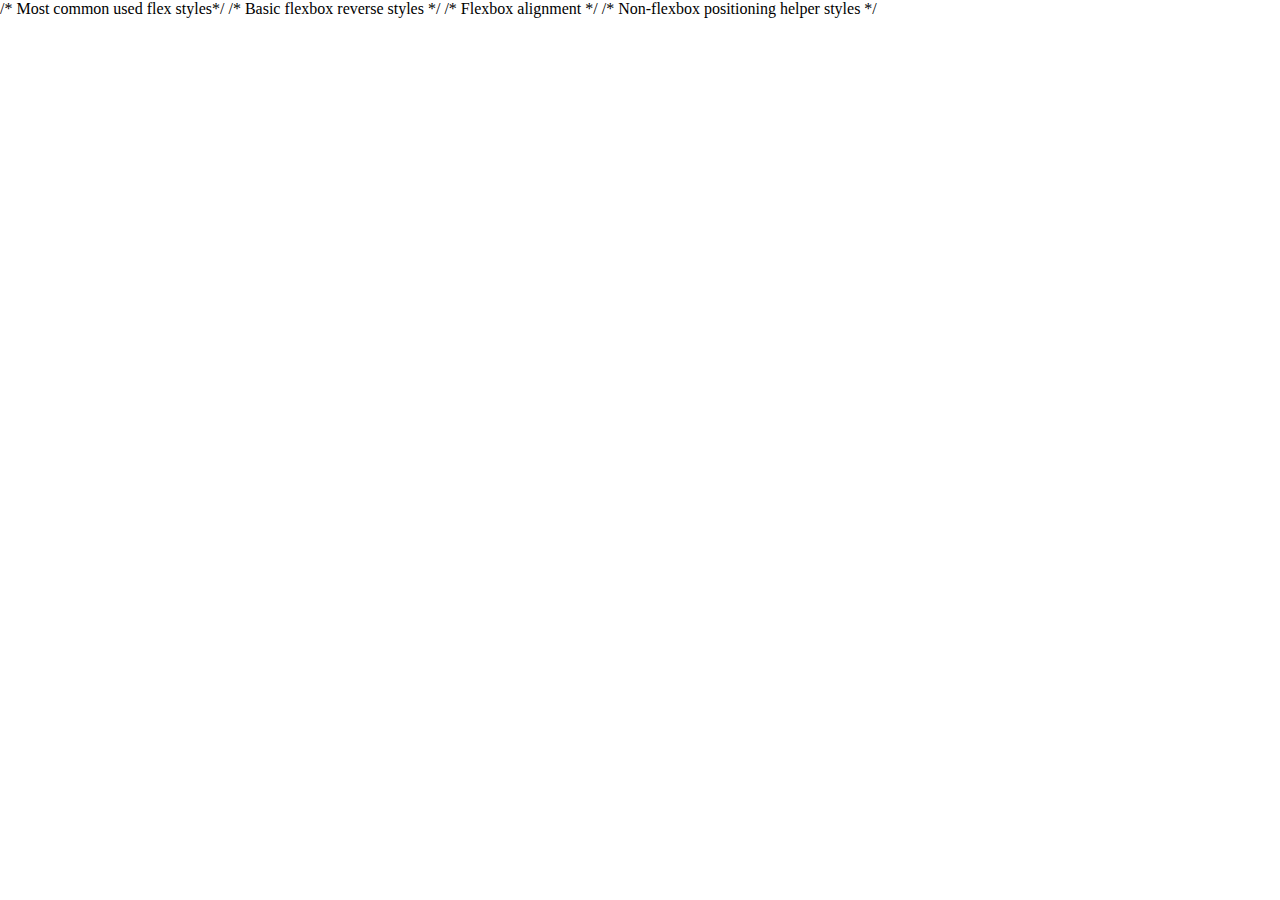
<file: images/Settings - Manage search engines.html>
<!DOCTYPE html>
<!-- saved from url=(0031)chrome://settings/searchEngines -->
<html dir="ltr" lang="en" class="" enable-branding-update=""><head><meta http-equiv="Content-Type" content="text/html; charset=UTF-8">
  
  <meta name="color-scheme" content="light dark">
  <title>Settings - Manage search engines</title>
  <!--<base href="chrome://settings">--><base href=".">
  <link rel="stylesheet" href="chrome://resources/css/md_colors.css">
  <style>
    html {
      background: var(--md-background-color);
      overflow: hidden;
      /* Remove 300ms delay for 'click' event, when using touch interface. */
      touch-action: manipulation;
    }

    html.loading::before {
      background-color: var(--md-toolbar-color);
      border-bottom: var(--md-toolbar-border);
      box-sizing: border-box;
      content: '';
      display: block;
      height: var(--md-toolbar-height);
    }

    html,
    body {
      height: 100%;
      margin: 0;
    }
  </style>
<custom-style>
  <style is="custom-style" css-build="shadow">html {
  --google-red-100-rgb: 244, 199, 195;  
      --google-red-100: rgb(var(--google-red-100-rgb));
      --google-red-300-rgb: 230, 124, 115;  
      --google-red-300: rgb(var(--google-red-300-rgb));
      --google-red-500-rgb: 219, 68, 55;  
      --google-red-500: rgb(var(--google-red-500-rgb));
      --google-red-700-rgb: 197, 57, 41;  
      --google-red-700: rgb(var(--google-red-700-rgb));

      --google-blue-100-rgb: 198, 218, 252;  
      --google-blue-100: rgb(var(--google-blue-100-rgb));
      --google-blue-300-rgb: 123, 170, 247;  
      --google-blue-300: rgb(var(--google-blue-300-rgb));
      --google-blue-500-rgb: 66, 133, 244;  
      --google-blue-500: rgb(var(--google-blue-500-rgb));
      --google-blue-700-rgb: 51, 103, 214;  
      --google-blue-700: rgb(var(--google-blue-700-rgb));

      --google-green-100-rgb: 183, 225, 205;  
      --google-green-100: rgb(var(--google-green-100-rgb));
      --google-green-300-rgb: 87, 187, 138;  
      --google-green-300: rgb(var(--google-green-300-rgb));
      --google-green-500-rgb: 15, 157, 88;  
      --google-green-500: rgb(var(--google-green-500-rgb));
      --google-green-700-rgb: 11, 128, 67;  
      --google-green-700: rgb(var(--google-green-700-rgb));

      --google-yellow-100-rgb: 252, 232, 178;  
      --google-yellow-100: rgb(var(--google-yellow-100-rgb));
      --google-yellow-300-rgb: 247, 203, 77;  
      --google-yellow-300: rgb(var(--google-yellow-300-rgb));
      --google-yellow-500-rgb: 244, 180, 0;  
      --google-yellow-500: rgb(var(--google-yellow-500-rgb));
      --google-yellow-700-rgb: 240, 147, 0;  
      --google-yellow-700: rgb(var(--google-yellow-700-rgb));

      --google-grey-100-rgb: 245, 245, 245;  
      --google-grey-100: rgb(var(--google-grey-100-rgb));
      --google-grey-300-rgb: 224, 224, 224;  
      --google-grey-300: rgb(var(--google-grey-300-rgb));
      --google-grey-500-rgb: 158, 158, 158;  
      --google-grey-500: rgb(var(--google-grey-500-rgb));
      --google-grey-700-rgb: 97, 97, 97;  
      --google-grey-700: rgb(var(--google-grey-700-rgb));

      

      --paper-red-50: #ffebee;
      --paper-red-100: #ffcdd2;
      --paper-red-200: #ef9a9a;
      --paper-red-300: #e57373;
      --paper-red-400: #ef5350;
      --paper-red-500: #f44336;
      --paper-red-600: #e53935;
      --paper-red-700: #d32f2f;
      --paper-red-800: #c62828;
      --paper-red-900: #b71c1c;
      --paper-red-a100: #ff8a80;
      --paper-red-a200: #ff5252;
      --paper-red-a400: #ff1744;
      --paper-red-a700: #d50000;

      --paper-light-blue-50: #e1f5fe;
      --paper-light-blue-100: #b3e5fc;
      --paper-light-blue-200: #81d4fa;
      --paper-light-blue-300: #4fc3f7;
      --paper-light-blue-400: #29b6f6;
      --paper-light-blue-500: #03a9f4;
      --paper-light-blue-600: #039be5;
      --paper-light-blue-700: #0288d1;
      --paper-light-blue-800: #0277bd;
      --paper-light-blue-900: #01579b;
      --paper-light-blue-a100: #80d8ff;
      --paper-light-blue-a200: #40c4ff;
      --paper-light-blue-a400: #00b0ff;
      --paper-light-blue-a700: #0091ea;

      --paper-yellow-50: #fffde7;
      --paper-yellow-100: #fff9c4;
      --paper-yellow-200: #fff59d;
      --paper-yellow-300: #fff176;
      --paper-yellow-400: #ffee58;
      --paper-yellow-500: #ffeb3b;
      --paper-yellow-600: #fdd835;
      --paper-yellow-700: #fbc02d;
      --paper-yellow-800: #f9a825;
      --paper-yellow-900: #f57f17;
      --paper-yellow-a100: #ffff8d;
      --paper-yellow-a200: #ffff00;
      --paper-yellow-a400: #ffea00;
      --paper-yellow-a700: #ffd600;

      --paper-orange-50: #fff3e0;
      --paper-orange-100: #ffe0b2;
      --paper-orange-200: #ffcc80;
      --paper-orange-300: #ffb74d;
      --paper-orange-400: #ffa726;
      --paper-orange-500: #ff9800;
      --paper-orange-600: #fb8c00;
      --paper-orange-700: #f57c00;
      --paper-orange-800: #ef6c00;
      --paper-orange-900: #e65100;
      --paper-orange-a100: #ffd180;
      --paper-orange-a200: #ffab40;
      --paper-orange-a400: #ff9100;
      --paper-orange-a700: #ff6500;

      --paper-grey-50: #fafafa;
      --paper-grey-100: #f5f5f5;
      --paper-grey-200: #eeeeee;
      --paper-grey-300: #e0e0e0;
      --paper-grey-400: #bdbdbd;
      --paper-grey-500: #9e9e9e;
      --paper-grey-600: #757575;
      --paper-grey-700: #616161;
      --paper-grey-800: #424242;
      --paper-grey-900: #212121;

      --paper-blue-grey-50: #eceff1;
      --paper-blue-grey-100: #cfd8dc;
      --paper-blue-grey-200: #b0bec5;
      --paper-blue-grey-300: #90a4ae;
      --paper-blue-grey-400: #78909c;
      --paper-blue-grey-500: #607d8b;
      --paper-blue-grey-600: #546e7a;
      --paper-blue-grey-700: #455a64;
      --paper-blue-grey-800: #37474f;
      --paper-blue-grey-900: #263238;

      
      --dark-divider-opacity: 0.12;
      --dark-disabled-opacity: 0.38; 
      --dark-secondary-opacity: 0.54;
      --dark-primary-opacity: 0.87;

      
      --light-divider-opacity: 0.12;
      --light-disabled-opacity: 0.3; 
      --light-secondary-opacity: 0.7;
      --light-primary-opacity: 1.0;
}

</style>
</custom-style>
<custom-style>
<style is="custom-style" css-build="shadow">html {
  --google-blue-50-rgb: 232, 240, 254;  
    --google-blue-50: rgb(var(--google-blue-50-rgb));
    --google-blue-200-rgb: 174, 203, 250;  
    --google-blue-200: rgb(var(--google-blue-200-rgb));
    --google-blue-600-rgb: 26, 115, 232;  
    --google-blue-600: rgb(var(--google-blue-600-rgb));

    --google-green-50-rgb: 230, 244, 234;  
    --google-green-50: rgb(var(--google-green-50-rgb));
    --google-green-600-rgb: 30, 142, 62;  
    --google-green-600: rgb(var(--google-green-600-rgb));

    --google-grey-50-rgb: 248, 249, 250;  
    --google-grey-50: rgb(var(--google-grey-50-rgb));
    --google-grey-200-rgb: 232, 234, 237;  
    --google-grey-200: rgb(var(--google-grey-200-rgb));
    --google-grey-400-rgb: 189, 193, 198;  
    --google-grey-400: rgb(var(--google-grey-400-rgb));
    --google-grey-600-rgb: 128, 134, 139;  
    --google-grey-600: rgb(var(--google-grey-600-rgb));
    --google-grey-800-rgb: 60, 64, 67;  
    --google-grey-800: rgb(var(--google-grey-800-rgb));
    --google-grey-900-rgb: 32, 33, 36;  
    --google-grey-900: rgb(var(--google-grey-900-rgb));
    
    --google-grey-900-white-4-percent: #292a2d;

    --google-red-600-rgb: 217, 48, 37;  
    --google-red-600: rgb(var(--google-red-600-rgb));

    --google-yellow-50-rgb: 254, 247, 224;  
    --google-yellow-50: rgb(var(--google-yellow-50-rgb));

    
    --google-blue-refresh-100-rgb: 210, 227, 252;  
    --google-blue-refresh-100: rgb(var(--google-blue-refresh-100-rgb));
    --google-blue-refresh-300-rgb: 138, 180, 248;  
    --google-blue-refresh-300: rgb(var(--google-blue-refresh-300-rgb));
    --google-blue-refresh-400-rgb: 102, 157, 246;  
    --google-blue-refresh-400: rgb(var(--google-blue-refresh-400-rgb));
    --google-blue-refresh-500-rgb: 66, 133, 244;  
    --google-blue-refresh-500: rgb(var(--google-blue-refresh-500-rgb));
    --google-blue-refresh-700-rgb: 25, 103, 210;  
    --google-blue-refresh-700: rgb(var(--google-blue-refresh-700-rgb));

    --google-green-refresh-300-rgb: 129, 201, 149;  
    --google-green-refresh-300: rgb(var(--google-green-refresh-300-rgb));
    --google-green-refresh-400-rgb: 91, 185, 116;  
    --google-green-refresh-400: rgb(var(--google-green-refresh-400-rgb));
    --google-green-refresh-500-rgb: 52, 168, 83;  
    --google-green-refresh-500: rgb(var(--google-green-refresh-500-rgb));
    --google-green-refresh-700-rgb: 24, 128, 56;  
    --google-green-refresh-700: rgb(var(--google-green-refresh-700-rgb));

    --google-grey-refresh-100-rgb: 241, 243, 244;  
    --google-grey-refresh-100: rgb(var(--google-grey-refresh-100-rgb));
    --google-grey-refresh-300-rgb: 218, 220, 224;  
    --google-grey-refresh-300: rgb(var(--google-grey-refresh-300-rgb));
    --google-grey-refresh-500-rgb: 154, 160, 166;  
    --google-grey-refresh-500: rgb(var(--google-grey-refresh-500-rgb));
    --google-grey-refresh-700-rgb: 95, 99, 104;  
    --google-grey-refresh-700: rgb(var(--google-grey-refresh-700-rgb));

    --google-red-refresh-300-rgb: 242, 139, 130;  
    --google-red-refresh-300: rgb(var(--google-red-refresh-300-rgb));
    --google-red-refresh-500-rgb: 234, 67, 53;  
    --google-red-refresh-500: rgb(var(--google-red-refresh-500-rgb));

    --google-yellow-refresh-300-rgb: 253, 214, 51;  
    --google-yellow-refresh-300: rgb(var(--google-yellow-refresh-300-rgb));
    --google-yellow-refresh-400-rgb: 252, 201, 52;  
    --google-yellow-refresh-400: rgb(var(--google-yellow-refresh-400-rgb));
    --google-yellow-refresh-500-rgb: 251, 188, 4;  
    --google-yellow-refresh-500: rgb(var(--google-yellow-refresh-500-rgb));

    --cr-primary-text-color: var(--google-grey-900);
    --cr-secondary-text-color: var(--google-grey-refresh-700);

    --cr-card-background-color: white;
    --cr-card-shadow-color-rgb: var(--google-grey-800-rgb);

    --cr-elevation-1: rgba(var(--cr-card-shadow-color-rgb), .3) 0 1px 2px 0,
                      rgba(var(--cr-card-shadow-color-rgb), .15) 0 1px 3px 1px;
    --cr-elevation-2: rgba(var(--cr-card-shadow-color-rgb), .3) 0 1px 2px 0,
                      rgba(var(--cr-card-shadow-color-rgb), .15) 0 2px 6px 2px;
    --cr-elevation-3: rgba(var(--cr-card-shadow-color-rgb), .3) 0 1px 3px 0,
                      rgba(var(--cr-card-shadow-color-rgb), .15) 0 4px 8px 3px;
    --cr-elevation-4: rgba(var(--cr-card-shadow-color-rgb), .3) 0 2px 3px 0,
                      rgba(var(--cr-card-shadow-color-rgb), .15) 0 6px 10px 4px;
    --cr-elevation-5: rgba(var(--cr-card-shadow-color-rgb), .3) 0 4px 4px 0,
                      rgba(var(--cr-card-shadow-color-rgb), .15) 0 8px 12px 6px;

    --cr-card-shadow: var(--cr-elevation-1);

    --cr-checked-color: var(--google-blue-600);
    --cr-focused-item-color: var(--google-grey-300);
    --cr-form-field-label-color: var(--google-grey-refresh-700);
    --cr-hairline-rgb: 0, 0, 0;
    --cr-iph-anchor-highlight-color: rgba(var(--google-blue-600-rgb), 0.1);
    --cr-link-color: var(--google-blue-700);
    --cr-menu-background-color: white;
    --cr-menu-background-focus-color: var(--google-grey-400);
    --cr-menu-shadow: 0 2px 6px var(--paper-grey-500);
    --cr-separator-color: rgba(0, 0, 0, .06);
    --cr-title-text-color: rgb(90, 90, 90);
    --cr-toolbar-background-color: var(--google-blue-700);

    --cr-hover-background-color: rgba(var(--google-grey-900-rgb), .1);
    --cr-active-background-color: rgba(var(--google-grey-900-rgb), .16);
    --cr-focus-outline-color: rgba(var(--google-blue-600-rgb), .4);
}

@media (prefers-color-scheme: light) {
html[enable-branding-update] {
  --cr-toolbar-background-color: white;
}

}

@media (prefers-color-scheme: dark) {
html {
  --cr-primary-text-color: var(--google-grey-200);
      --cr-secondary-text-color: var(--google-grey-refresh-500);

      --cr-card-background-color: var(--google-grey-900-white-4-percent);
      --cr-card-shadow-color-rgb: 0, 0, 0;

      --cr-checked-color: var(--google-blue-refresh-300);
      --cr-focused-item-color: var(--google-grey-800);
      --cr-form-field-label-color: var(--dark-secondary-color);
      --cr-hairline-rgb: 255, 255, 255;
      --cr-iph-anchor-highlight-color: rgba(var(--google-grey-100-rgb), 0.1);
      --cr-link-color: var(--google-blue-refresh-300);
      --cr-menu-background-color: var(--google-grey-900);
      --cr-menu-background-focus-color: var(--google-grey-refresh-700);
      --cr-menu-background-sheen: rgba(255, 255, 255, .06);  
      --cr-menu-shadow: rgba(0, 0, 0, .3) 0 1px 2px 0,
                        rgba(0, 0, 0, .15) 0 3px 6px 2px;
      --cr-separator-color: rgba(255, 255, 255, .1);
      --cr-title-text-color: var(--cr-primary-text-color);
      --cr-toolbar-background-color: var(--google-grey-900-white-4-percent);

      --cr-hover-background-color: rgba(255, 255, 255, .1);
      --cr-active-background-color: rgba(var(--google-grey-200-rgb), .16);
      --cr-focus-outline-color: rgba(var(--google-blue-300-rgb), .4);
}

}

html {
  --cr-button-edge-spacing: 12px;
    --cr-button-height: 32px;

    
    --cr-controlled-by-spacing: 24px;

    
    --cr-default-input-max-width: 264px;

    
    --cr-icon-ripple-size: 36px;
    --cr-icon-ripple-padding: 8px;

    --cr-icon-size: 20px;

    --cr-icon-button-margin-start: 16px;

    
    --cr-icon-ripple-margin: calc(var(--cr-icon-ripple-padding) * -1);

    
    
    --cr-section-min-height: 48px;
    --cr-section-two-line-min-height: 64px;

    --cr-section-padding: 20px;
    --cr-section-vertical-padding: 12px;
    --cr-section-indent-width: 40px;
    --cr-section-indent-padding: calc(
        var(--cr-section-padding) + var(--cr-section-indent-width));

    --cr-section-vertical-margin: 21px;

    --cr-centered-card-max-width: 680px;
    --cr-centered-card-width-percentage: 0.96;

    --cr-hairline: 1px solid rgba(var(--cr-hairline-rgb), .14);

    --cr-separator-height: 1px;
    --cr-separator-line: var(--cr-separator-height) solid
        var(--cr-separator-color);

    --cr-toolbar-overlay-animation-duration: 150ms;
    --cr-toolbar-height: 56px;

    --cr-container-shadow-height: 6px;
    --cr-container-shadow-margin: calc(-1 * var(--cr-container-shadow-height));

    --cr-container-shadow-max-opacity: 1;

    
    --cr-card-border-radius: 4px;
    --cr-disabled-opacity: .38;
    --cr-form-field-bottom-spacing: 16px;
    --cr-form-field-label-font-size: .625rem;
    --cr-form-field-label-height: 1em;
    --cr-form-field-label-line-height: 1em;
}

html[enable-branding-update] {
  --cr-card-border-radius: 8px;
    --cr-card-shadow: var(--cr-elevation-2);
}

</style>
</custom-style>
<custom-style>
  <style is="custom-style" css-build="shadow">[hidden] {
  display: none !important;
}

</style>
</custom-style>
<custom-style>
  <style is="custom-style" css-build="shadow">html {
  --layout_-_display:  flex;;

      --layout-inline_-_display:  inline-flex;;

      --layout-horizontal_-_display:  var(--layout_-_display); --layout-horizontal_-_flex-direction:  row;;

      --layout-horizontal-reverse_-_display:  var(--layout_-_display); --layout-horizontal-reverse_-_flex-direction:  row-reverse;;

      --layout-vertical_-_display:  var(--layout_-_display); --layout-vertical_-_flex-direction:  column;;

      --layout-vertical-reverse_-_display:  var(--layout_-_display); --layout-vertical-reverse_-_flex-direction:  column-reverse;;

      --layout-wrap_-_flex-wrap:  wrap;;

      --layout-wrap-reverse_-_flex-wrap:  wrap-reverse;;

      --layout-flex-auto_-_flex:  1 1 auto;;

      --layout-flex-none_-_flex:  none;;

      --layout-flex_-_flex:  1; --layout-flex_-_flex-basis:  0.000000001px;;

      --layout-flex-2_-_flex:  2;;

      --layout-flex-3_-_flex:  3;;

      --layout-flex-4_-_flex:  4;;

      --layout-flex-5_-_flex:  5;;

      --layout-flex-6_-_flex:  6;;

      --layout-flex-7_-_flex:  7;;

      --layout-flex-8_-_flex:  8;;

      --layout-flex-9_-_flex:  9;;

      --layout-flex-10_-_flex:  10;;

      --layout-flex-11_-_flex:  11;;

      --layout-flex-12_-_flex:  12;;

      

      --layout-start_-_align-items:  flex-start;;

      --layout-center_-_align-items:  center;;

      --layout-end_-_align-items:  flex-end;;

      --layout-baseline_-_align-items:  baseline;;

      

      --layout-start-justified_-_justify-content:  flex-start;;

      --layout-center-justified_-_justify-content:  center;;

      --layout-end-justified_-_justify-content:  flex-end;;

      --layout-around-justified_-_justify-content:  space-around;;

      --layout-justified_-_justify-content:  space-between;;

      --layout-center-center_-_align-items:  var(--layout-center_-_align-items); --layout-center-center_-_justify-content:  var(--layout-center-justified_-_justify-content);;

      

      --layout-self-start_-_align-self:  flex-start;;

      --layout-self-center_-_align-self:  center;;

      --layout-self-end_-_align-self:  flex-end;;

      --layout-self-stretch_-_align-self:  stretch;;

      --layout-self-baseline_-_align-self:  baseline;;

      

      --layout-start-aligned_-_align-content:  flex-start;;

      --layout-end-aligned_-_align-content:  flex-end;;

      --layout-center-aligned_-_align-content:  center;;

      --layout-between-aligned_-_align-content:  space-between;;

      --layout-around-aligned_-_align-content:  space-around;;

      

      --layout-block_-_display:  block;;

      --layout-invisible_-_visibility:  hidden !important;;

      --layout-relative_-_position:  relative;;

      --layout-fit_-_position:  absolute; --layout-fit_-_top:  0; --layout-fit_-_right:  0; --layout-fit_-_bottom:  0; --layout-fit_-_left:  0;;

      --layout-scroll_-_-webkit-overflow-scrolling:  touch; --layout-scroll_-_overflow:  auto;;

      --layout-fullbleed_-_margin:  0; --layout-fullbleed_-_height:  100vh;;

      

      --layout-fixed-top_-_position:  fixed; --layout-fixed-top_-_top:  0; --layout-fixed-top_-_left:  0; --layout-fixed-top_-_right:  0;;

      --layout-fixed-right_-_position:  fixed; --layout-fixed-right_-_top:  0; --layout-fixed-right_-_right:  0; --layout-fixed-right_-_bottom:  0;;

      --layout-fixed-bottom_-_position:  fixed; --layout-fixed-bottom_-_right:  0; --layout-fixed-bottom_-_bottom:  0; --layout-fixed-bottom_-_left:  0;;

      --layout-fixed-left_-_position:  fixed; --layout-fixed-left_-_top:  0; --layout-fixed-left_-_bottom:  0; --layout-fixed-left_-_left:  0;;
}

</style>
</custom-style><style>[hidden] { display: none !important; }</style><iron-iconset-svg name="cr20" size="20" style="display: none;">
  <svg>
    <defs>
      <!--
      Keep these in sorted order by id="". See also http://goo.gl/Y1OdAq
      -->
      <g id="domain">
        <path d="M2,3 L2,17 L11.8267655,17 L13.7904799,17 L18,17 L18,7 L12,7 L12,3 L2,3 Z M8,13 L10,13 L10,15 L8,15 L8,13 Z M4,13 L6,13 L6,15 L4,15 L4,13 Z M8,9 L10,9 L10,11 L8,11 L8,9 Z M4,9 L6,9 L6,11 L4,11 L4,9 Z M12,9 L16,9 L16,15 L12,15 L12,9 Z M12,11 L14,11 L14,13 L12,13 L12,11 Z M8,5 L10,5 L10,7 L8,7 L8,5 Z M4,5 L6,5 L6,7 L4,7 L4,5 Z">
        </path>
      </g>
      <g id="kite">
        <path fill-rule="evenodd" clip-rule="evenodd" d="M4.6327 8.00094L10.3199 2L16 8.00094L10.1848 16.8673C10.0995 16.9873 10.0071 17.1074 9.90047 17.2199C9.42417 17.7225 8.79147 18 8.11611 18C7.44076 18 6.80806 17.7225 6.33175 17.2199C5.85545 16.7173 5.59242 16.0497 5.59242 15.3371C5.59242 14.977 5.46445 14.647 5.22275 14.3919C4.98104 14.1369 4.66825 14.0019 4.32701 14.0019H4V12.6667H4.32701C5.00237 12.6667 5.63507 12.9442 6.11137 13.4468C6.58768 13.9494 6.85071 14.617 6.85071 15.3296C6.85071 15.6896 6.97867 16.0197 7.22038 16.2747C7.46209 16.5298 7.77488 16.6648 8.11611 16.6648C8.45735 16.6648 8.77014 16.5223 9.01185 16.2747C9.02396 16.2601 9.03607 16.246 9.04808 16.2319C9.08541 16.1883 9.12176 16.1458 9.15403 16.0947L9.55213 15.4946L4.6327 8.00094ZM10.3199 13.9371L6.53802 8.17116L10.3199 4.1814L14.0963 8.17103L10.3199 13.9371Z">
        </path>
      </g>
      <g id="menu">
        <path d="M2 4h16v2H2zM2 9h16v2H2zM2 14h16v2H2z"></path>
      </g>
      
  </defs></svg>
</iron-iconset-svg>
<iron-iconset-svg name="cr" size="24" style="display: none;">
  <svg>
    <defs>
      <!--
      These icons are copied from Polymer's iron-icons and kept in sorted order.
      See http://goo.gl/Y1OdAq for instructions on adding additional icons.
      -->
      <g id="account-child-invert" viewBox="0 0 48 48">
        <path d="M24 4c3.31 0 6 2.69 6 6s-2.69 6-6 6-6-2.69-6-6 2.69-6 6-6z"></path>
        <path fill="none" d="M0 0h48v48H0V0z"></path>
        <circle fill="none" cx="24" cy="26" r="4"></circle>
        <path d="M24 18c-6.16 0-13 3.12-13 7.23v11.54c0 2.32 2.19 4.33 5.2 5.63 2.32 1 5.12 1.59 7.8 1.59.66 0 1.33-.06 2-.14v-5.2c-.67.08-1.34.14-2 .14-2.63 0-5.39-.57-7.68-1.55.67-2.12 4.34-3.65 7.68-3.65.86 0 1.75.11 2.6.29 2.79.62 5.2 2.15 5.2 4.04v4.47c3.01-1.31 5.2-3.31 5.2-5.63V25.23C37 21.12 30.16 18 24 18zm0 12c-2.21 0-4-1.79-4-4s1.79-4 4-4 4 1.79 4 4-1.79 4-4 4z">
        </path>
      </g>
      <g id="add">
        <path d="M19 13h-6v6h-2v-6H5v-2h6V5h2v6h6v2z"></path>
      </g>
      <g id="arrow-back">
        <path d="M20 11H7.83l5.59-5.59L12 4l-8 8 8 8 1.41-1.41L7.83 13H20v-2z"></path>
      </g>
      <g id="arrow-drop-up">
        <path d="M7 14l5-5 5 5z">
      </path></g>
      <g id="arrow-drop-down">
        <path d="M7 10l5 5 5-5z"></path>
      </g>
      <g id="arrow-forward">
        <path d="M12 4l-1.41 1.41L16.17 11H4v2h12.17l-5.58 5.59L12 20l8-8z"></path>
      </g>
      <g id="arrow-right">
        <path d="M10 7l5 5-5 5z"></path>
      </g>
      
      <g id="cancel">
        <path d="M12 2C6.47 2 2 6.47 2 12s4.47 10 10 10 10-4.47 10-10S17.53 2 12 2zm5 13.59L15.59 17 12 13.41 8.41 17 7 15.59 10.59 12 7 8.41 8.41 7 12 10.59 15.59 7 17 8.41 13.41 12 17 15.59z">
        </path>
      </g>
      <g id="check">
        <path d="M9 16.17L4.83 12l-1.42 1.41L9 19 21 7l-1.41-1.41z"></path>
      </g>
      <g id="check-circle">
        <path d="M12 2C6.48 2 2 6.48 2 12s4.48 10 10 10 10-4.48 10-10S17.52 2 12 2zm-2 15l-5-5 1.41-1.41L10 14.17l7.59-7.59L19 8l-9 9z">
        </path>
      </g>
      <g id="chevron-left">
        <path d="M15.41 7.41L14 6l-6 6 6 6 1.41-1.41L10.83 12z"></path>
      </g>
      <g id="chevron-right">
        <path d="M10 6L8.59 7.41 13.17 12l-4.58 4.59L10 18l6-6z"></path>
      </g>
      <g id="clear">
        <path d="M19 6.41L17.59 5 12 10.59 6.41 5 5 6.41 10.59 12 5 17.59 6.41 19 12 13.41 17.59 19 19 17.59 13.41 12z">
        </path>
      </g>
      <g id="close">
        <path d="M19 6.41L17.59 5 12 10.59 6.41 5 5 6.41 10.59 12 5 17.59 6.41 19 12 13.41 17.59 19 19 17.59 13.41 12z">
        </path>
      </g>
      <g id="computer">
        <path d="M20 18c1.1 0 1.99-.9 1.99-2L22 6c0-1.1-.9-2-2-2H4c-1.1 0-2 .9-2 2v10c0 1.1.9 2 2 2H0v2h24v-2h-4zM4 6h16v10H4V6z">
        </path>
      </g>
      <g id="delete">
        <path d="M6 19c0 1.1.9 2 2 2h8c1.1 0 2-.9 2-2V7H6v12zM19 4h-3.5l-1-1h-5l-1 1H5v2h14V4z"></path>
      </g>
      <g id="domain">
        <path d="M12 7V3H2v18h20V7H12zM6 19H4v-2h2v2zm0-4H4v-2h2v2zm0-4H4V9h2v2zm0-4H4V5h2v2zm4 12H8v-2h2v2zm0-4H8v-2h2v2zm0-4H8V9h2v2zm0-4H8V5h2v2zm10 12h-8v-2h2v-2h-2v-2h2v-2h-2V9h8v10zm-2-8h-2v2h2v-2zm0 4h-2v2h2v-2z">
        </path>
      </g>
      <g id="error">
        <path d="M12 2C6.48 2 2 6.48 2 12s4.48 10 10 10 10-4.48 10-10S17.52 2 12 2zm1 15h-2v-2h2v2zm0-4h-2V7h2v6z">
        </path>
      </g>
      <g id="error-outline">
        <path d="M11 15h2v2h-2zm0-8h2v6h-2zm.99-5C6.47 2 2 6.48 2 12s4.47 10 9.99 10C17.52 22 22 17.52 22 12S17.52 2 11.99 2zM12 20c-4.42 0-8-3.58-8-8s3.58-8 8-8 8 3.58 8 8-3.58 8-8 8z">
        </path>
      </g>
      <g id="expand-less">
        <path d="M12 8l-6 6 1.41 1.41L12 10.83l4.59 4.58L18 14z"></path>
      </g>
      <g id="expand-more">
        <path d="M16.59 8.59L12 13.17 7.41 8.59 6 10l6 6 6-6z"></path>
      </g>
      <g id="extension">
        <path d="M20.5 11H19V7c0-1.1-.9-2-2-2h-4V3.5C13 2.12 11.88 1 10.5 1S8 2.12 8 3.5V5H4c-1.1 0-1.99.9-1.99 2v3.8H3.5c1.49 0 2.7 1.21 2.7 2.7s-1.21 2.7-2.7 2.7H2V20c0 1.1.9 2 2 2h3.8v-1.5c0-1.49 1.21-2.7 2.7-2.7 1.49 0 2.7 1.21 2.7 2.7V22H17c1.1 0 2-.9 2-2v-4h1.5c1.38 0 2.5-1.12 2.5-2.5S21.88 11 20.5 11z">
        </path>
      </g>
      <g id="file-download">
        <path d="M19 9h-4V3H9v6H5l7 7 7-7zM5 18v2h14v-2H5z"></path>
      </g>
      
      <g id="fullscreen">
        <path d="M7 14H5v5h5v-2H7v-3zm-2-4h2V7h3V5H5v5zm12 7h-3v2h5v-5h-2v3zM14 5v2h3v3h2V5h-5z"></path>
      </g>
      <g id="group">
        <path d="M16 11c1.66 0 2.99-1.34 2.99-3S17.66 5 16 5c-1.66 0-3 1.34-3 3s1.34 3 3 3zm-8 0c1.66 0 2.99-1.34 2.99-3S9.66 5 8 5C6.34 5 5 6.34 5 8s1.34 3 3 3zm0 2c-2.33 0-7 1.17-7 3.5V19h14v-2.5c0-2.33-4.67-3.5-7-3.5zm8 0c-.29 0-.62.02-.97.05 1.16.84 1.97 1.97 1.97 3.45V19h6v-2.5c0-2.33-4.67-3.5-7-3.5z">
        </path>
      </g>
      <g id="help-outline">
        <path d="M11 18h2v-2h-2v2zm1-16C6.48 2 2 6.48 2 12s4.48 10 10 10 10-4.48 10-10S17.52 2 12 2zm0 18c-4.41 0-8-3.59-8-8s3.59-8 8-8 8 3.59 8 8-3.59 8-8 8zm0-14c-2.21 0-4 1.79-4 4h2c0-1.1.9-2 2-2s2 .9 2 2c0 2-3 1.75-3 5h2c0-2.25 3-2.5 3-5 0-2.21-1.79-4-4-4z">
        </path>
      </g>
      <g id="info">
        <path d="M12 2C6.48 2 2 6.48 2 12s4.48 10 10 10 10-4.48 10-10S17.52 2 12 2zm1 15h-2v-6h2v6zm0-8h-2V7h2v2z">
        </path>
      </g>
      <g id="info-outline">
        <path d="M11 17h2v-6h-2v6zm1-15C6.48 2 2 6.48 2 12s4.48 10 10 10 10-4.48 10-10S17.52 2 12 2zm0 18c-4.41 0-8-3.59-8-8s3.59-8 8-8 8 3.59 8 8-3.59 8-8 8zM11 9h2V7h-2v2z">
        </path>
      </g>
      <g id="insert-drive-file">
        <path d="M6 2c-1.1 0-1.99.9-1.99 2L4 20c0 1.1.89 2 1.99 2H18c1.1 0 2-.9 2-2V8l-6-6H6zm7 7V3.5L18.5 9H13z">
        </path>
      </g>
      <g id="location-on">
        <path d="M12 2C8.13 2 5 5.13 5 9c0 5.25 7 13 7 13s7-7.75 7-13c0-3.87-3.13-7-7-7zm0 9.5c-1.38 0-2.5-1.12-2.5-2.5s1.12-2.5 2.5-2.5 2.5 1.12 2.5 2.5-1.12 2.5-2.5 2.5z">
        </path>
      </g>
      <g id="mic">
        <path d="M12 14c1.66 0 2.99-1.34 2.99-3L15 5c0-1.66-1.34-3-3-3S9 3.34 9 5v6c0 1.66 1.34 3 3 3zm5.3-3c0 3-2.54 5.1-5.3 5.1S6.7 14 6.7 11H5c0 3.41 2.72 6.23 6 6.72V21h2v-3.28c3.28-.48 6-3.3 6-6.72h-1.7z">
        </path>
      </g>
      <g id="more-vert">
        <path d="M12 8c1.1 0 2-.9 2-2s-.9-2-2-2-2 .9-2 2 .9 2 2 2zm0 2c-1.1 0-2 .9-2 2s.9 2 2 2 2-.9 2-2-.9-2-2-2zm0 6c-1.1 0-2 .9-2 2s.9 2 2 2 2-.9 2-2-.9-2-2-2z">
        </path>
      </g>
      <g id="open-in-new">
        <path d="M19 19H5V5h7V3H5c-1.11 0-2 .9-2 2v14c0 1.1.89 2 2 2h14c1.1 0 2-.9 2-2v-7h-2v7zM14 3v2h3.59l-9.83 9.83 1.41 1.41L19 6.41V10h2V3h-7z">
        </path>
      </g>
      <g id="person">
        <path d="M12 12c2.21 0 4-1.79 4-4s-1.79-4-4-4-4 1.79-4 4 1.79 4 4 4zm0 2c-2.67 0-8 1.34-8 4v2h16v-2c0-2.66-5.33-4-8-4z">
        </path>
      </g>
      <g id="phonelink"><path d="M4 6h18V4H4c-1.1 0-2 .9-2 2v11H0v3h14v-3H4V6zm19 2h-6c-.55 0-1 .45-1 1v10c0 .55.45 1 1 1h6c.55 0 1-.45 1-1V9c0-.55-.45-1-1-1zm-1 9h-4v-7h4v7z"></path></g>
      <g id="print">
        <path d="M19 8H5c-1.66 0-3 1.34-3 3v6h4v4h12v-4h4v-6c0-1.66-1.34-3-3-3zm-3 11H8v-5h8v5zm3-7c-.55 0-1-.45-1-1s.45-1 1-1 1 .45 1 1-.45 1-1 1zm-1-9H6v4h12V3z">
        </path>
      </g>
      <g id="schedule"><path d="M11.99 2C6.47 2 2 6.48 2 12s4.47 10 9.99 10C17.52 22 22 17.52 22 12S17.52 2 11.99 2zM12 20c-4.42 0-8-3.58-8-8s3.58-8 8-8 8 3.58 8 8-3.58 8-8 8zm.5-13H11v6l5.25 3.15.75-1.23-4.5-2.67z"></path></g>
      <g id="search">
        <path d="M15.5 14h-.79l-.28-.27C15.41 12.59 16 11.11 16 9.5 16 5.91 13.09 3 9.5 3S3 5.91 3 9.5 5.91 16 9.5 16c1.61 0 3.09-.59 4.23-1.57l.27.28v.79l5 4.99L20.49 19l-4.99-5zm-6 0C7.01 14 5 11.99 5 9.5S7.01 5 9.5 5 14 7.01 14 9.5 11.99 14 9.5 14z">
        </path>
      </g>
      <g id="security">
        <path d="M12 1L3 5v6c0 5.55 3.84 10.74 9 12 5.16-1.26 9-6.45 9-12V5l-9-4zm0 10.99h7c-.53 4.12-3.28 7.79-7 8.94V12H5V6.3l7-3.11v8.8z">
        </path>
      </g>
      
      <!-- The <g> IDs are exposed as global variables in Vulcanized mode, which
        conflicts with the "settings" namespace of MD Settings. Using an "_icon"
        suffix prevents the naming conflict. -->
      <g id="settings_icon">
        <path d="M19.43 12.98c.04-.32.07-.64.07-.98s-.03-.66-.07-.98l2.11-1.65c.19-.15.24-.42.12-.64l-2-3.46c-.12-.22-.39-.3-.61-.22l-2.49 1c-.52-.4-1.08-.73-1.69-.98l-.38-2.65C14.46 2.18 14.25 2 14 2h-4c-.25 0-.46.18-.49.42l-.38 2.65c-.61.25-1.17.59-1.69.98l-2.49-1c-.23-.09-.49 0-.61.22l-2 3.46c-.13.22-.07.49.12.64l2.11 1.65c-.04.32-.07.65-.07.98s.03.66.07.98l-2.11 1.65c-.19.15-.24.42-.12.64l2 3.46c.12.22.39.3.61.22l2.49-1c.52.4 1.08.73 1.69.98l.38 2.65c.03.24.24.42.49.42h4c.25 0 .46-.18.49-.42l.38-2.65c.61-.25 1.17-.59 1.69-.98l2.49 1c.23.09.49 0 .61-.22l2-3.46c.12-.22.07-.49-.12-.64l-2.11-1.65zM12 15.5c-1.93 0-3.5-1.57-3.5-3.5s1.57-3.5 3.5-3.5 3.5 1.57 3.5 3.5-1.57 3.5-3.5 3.5z">
        </path>
      </g>
      <g id="star">
        <path d="M12 17.27L18.18 21l-1.64-7.03L22 9.24l-7.19-.61L12 2 9.19 8.63 2 9.24l5.46 4.73L5.82 21z"></path>
      </g>
      <g id="sync">
        <path d="M12 4V1L8 5l4 4V6c3.31 0 6 2.69 6 6 0 1.01-.25 1.97-.7 2.8l1.46 1.46C19.54 15.03 20 13.57 20 12c0-4.42-3.58-8-8-8zm0 14c-3.31 0-6-2.69-6-6 0-1.01.25-1.97.7-2.8L5.24 7.74C4.46 8.97 4 10.43 4 12c0 4.42 3.58 8 8 8v3l4-4-4-4v3z">
        </path>
      </g>
      <g id="videocam">
        <path d="M17 10.5V7c0-.55-.45-1-1-1H4c-.55 0-1 .45-1 1v10c0 .55.45 1 1 1h12c.55 0 1-.45 1-1v-3.5l4 4v-11l-4 4z">
        </path>
      </g>
      <g id="warning">
        <path d="M1 21h22L12 2 1 21zm12-3h-2v-2h2v2zm0-4h-2v-4h2v4z"></path>
      </g>
    </defs>
  </svg>
</iron-iconset-svg>
<dom-module id="paper-spinner-styles">
  <template></template>
</dom-module><!--_html_template_start_--><!--
List icons here rather than importing large sets of (e.g. Polymer) icons.
NOTE: Chrome OS icons go in ./chromeos/os_icons.html.
--><iron-iconset-svg name="settings20" size="20" style="display: none;">
  <svg>
    <defs>
      <g id="account-circle"><path fill-rule="evenodd" clip-rule="evenodd" d="M10 1.667A8.336 8.336 0 0 0 1.667 10c0 4.6 3.733 8.333 8.333 8.333S18.333 14.6 18.333 10 14.6 1.667 10 1.667zM5.89 15.233c.359-.75 2.542-1.483 4.109-1.483 1.566 0 3.758.733 4.108 1.483A6.578 6.578 0 0 1 10 16.667a6.577 6.577 0 0 1-4.109-1.434zM10 12.083c1.216 0 4.108.492 5.3 1.942A6.625 6.625 0 0 0 16.666 10 6.676 6.676 0 0 0 10 3.333 6.676 6.676 0 0 0 3.333 10c0 1.517.517 2.908 1.367 4.025 1.191-1.45 4.083-1.942 5.3-1.942zM10 5a2.91 2.91 0 0 0-2.917 2.917A2.91 2.91 0 0 0 10 10.833a2.91 2.91 0 0 0 2.916-2.916A2.91 2.91 0 0 0 10 5zM8.75 7.917c0 .691.558 1.25 1.25 1.25.691 0 1.25-.559 1.25-1.25 0-.692-.559-1.25-1.25-1.25-.692 0-1.25.558-1.25 1.25z"></path></g>
      <g id="bar-chart"><path fill-rule="evenodd" clip-rule="evenodd" d="M8.74996 4.16667H11.25V15.8333H8.74996V4.16667ZM4.16663 7.50001H6.66663V15.8333H4.16663V7.50001ZM15.8333 10.8333H13.3333V15.8333H15.8333V10.8333Z"></path></g>
      <g id="block"><path fill-rule="evenodd" clip-rule="evenodd" d="M9.99984 1.66667C5.39984 1.66667 1.6665 5.40001 1.6665 10C1.6665 14.6 5.39984 18.3333 9.99984 18.3333C14.5998 18.3333 18.3332 14.6 18.3332 10C18.3332 5.40001 14.5998 1.66667 9.99984 1.66667ZM3.33317 10C3.33317 6.31667 6.3165 3.33334 9.99984 3.33334C11.5415 3.33334 12.9582 3.85834 14.0832 4.74167L4.7415 14.0833C3.85817 12.9583 3.33317 11.5417 3.33317 10ZM5.9165 15.2583C7.0415 16.1417 8.45817 16.6667 9.99984 16.6667C13.6832 16.6667 16.6665 13.6833 16.6665 10C16.6665 8.45834 16.1415 7.04167 15.2582 5.91667L5.9165 15.2583Z"></path></g>
      <g id="broken"><path fill-rule="evenodd" clip-rule="evenodd" d="M15.8333 2.5H4.16667C3.25 2.5 2.5 3.25 2.5 4.16667V15.8333C2.5 16.75 3.25 17.5 4.16667 17.5H15.8333C16.75 17.5 17.5 16.75 17.5 15.8333V4.16667C17.5 3.25 16.75 2.5 15.8333 2.5ZM15.8333 4.16667V9.29167L14 7L11.3333 10.3333L8.66667 7L6 10.3333L4.16667 8.04167V4.16667H15.8333ZM4.16667 10.7083V15.8333H15.8417V11.9583L14.0083 9.66667L11.3333 13L8.66667 9.66667L6 13L4.16667 10.7083Z"></path></g>
      <g id="check-circle-outline"><path fill-rule="evenodd" clip-rule="evenodd" d="M9.99984 1.66663C5.39984 1.66663 1.6665 5.39996 1.6665 9.99996C1.6665 14.6 5.39984 18.3333 9.99984 18.3333C14.5998 18.3333 18.3332 14.6 18.3332 9.99996C18.3332 5.39996 14.5998 1.66663 9.99984 1.66663ZM9.99984 16.6666C6.32484 16.6666 3.33317 13.675 3.33317 9.99996C3.33317 6.32496 6.32484 3.33329 9.99984 3.33329C13.6748 3.33329 16.6665 6.32496 16.6665 9.99996C16.6665 13.675 13.6748 16.6666 9.99984 16.6666ZM6.1665 9.66663L8.33317 11.8333L13.8332 6.33329L14.9998 7.49996L8.33317 14.1666L4.99984 10.8333L6.1665 9.66663Z"></path></g>
      <g id="credit-card"><path d="M16.4,4 L3.6,4 C2.716,4 2.008,4.7271875 2.008,5.625 L2,15.375 C2,16.2728125 2.716,17 3.6,17 L16.4,17 C17.284,17 18,16.2728125 18,15.375 L18,5.625 C18,4.7271875 17.284,4 16.4,4 Z M16.5,15 L3.5,15 L3.5,10 L16.5,10 L16.5,15 Z M16.5,7 L3.5,7 L3.5,5.5 L16.5,5.5 L16.5,7 Z"></path></g>
      <g id="data"><path d="M0 0h20v20H0z" fill="none" fill-rule="evenodd"></path><path d="M6.5 7v9H4V7h2.5zm5-3v12H9V4h2.5zm5 7v5H14v-5h2.5z"></path></g>
      <g id="data-connectors-system"><path d="M10 4.16667C10.0833 4.16667 10.2333 4.18333 10.3667 4.30833L13.025 6.96667L15.675 9.60833C15.8083 9.74167 15.825 9.9 15.825 10.0167V10.0417C15.825 10.125 15.8 10.2 15.7667 10.2667C15.7583 10.2833 15.75 10.3 15.7417 10.3083C15.725 10.3333 15.7 10.3667 15.675 10.3917L10.4 15.65L10.3583 15.6917C10.2333 15.8167 10.0833 15.8333 10 15.8333C9.91667 15.8333 9.75 15.8167 9.61667 15.675L4.325 10.3833C4.18333 10.2583 4.16667 10.1 4.16667 9.99167C4.16667 9.90833 4.18333 9.75 4.31667 9.60833L6.44167 7.48333L9.60833 4.325C9.75 4.18333 9.91667 4.16667 10 4.16667ZM10 2.5C9.43333 2.5 8.86667 2.71667 8.44167 3.14167L5.275 6.3L3.15 8.425C2.70833 8.85833 2.5 9.43333 2.5 10C2.5 10.5667 2.70833 11.1417 3.14167 11.575L5.26667 13.7L8.43333 16.8583C8.86667 17.2833 9.43333 17.5 10 17.5C10.5667 17.5 11.1333 17.2833 11.5583 16.8583L16.8583 11.575C16.9667 11.4667 17.0583 11.35 17.1417 11.2333C17.1833 11.175 17.2167 11.1083 17.25 11.05C17.4167 10.7333 17.5 10.375 17.5 10.025C17.5 10.0167 17.5 10.0167 17.5 10.0083C17.5083 9.44167 17.2917 8.86667 16.8583 8.43333L11.5583 3.15C11.1333 2.71667 10.5667 2.5 10 2.5Z"></path><path d="M10 11.6667L8.33333 10L10 8.33333L11.6667 10L10 11.6667Z"></path><path d="M10.5917 7.25833C10.9167 6.93333 10.9167 6.40833 10.5917 6.08333C10.2667 5.75833 9.74167 5.75833 9.41667 6.08333C9.09167 6.40833 9.09167 6.93333 9.41667 7.25833C9.73333 7.58333 10.2667 7.58333 10.5917 7.25833Z"></path><path d="M7.25833 10.5917C7.58333 10.2667 7.58333 9.74167 7.25833 9.41667C6.93333 9.09167 6.40833 9.09167 6.08333 9.41667C5.75833 9.74167 5.75833 10.2667 6.08333 10.5917C6.4 10.9167 6.93333 10.9167 7.25833 10.5917Z"></path><path d="M10.5917 13.925C10.9167 13.6 10.9167 13.075 10.5917 12.75C10.2667 12.425 9.74167 12.425 9.41667 12.75C9.09167 13.075 9.09167 13.6 9.41667 13.925C9.73333 14.25 10.2667 14.25 10.5917 13.925Z"></path><path d="M13.925 10.5917C14.25 10.2667 14.25 9.74167 13.925 9.41667C13.6 9.09167 13.075 9.09167 12.75 9.41667C12.425 9.74167 12.425 10.2667 12.75 10.5917C13.0667 10.9167 13.6 10.9167 13.925 10.5917Z"></path></g>
      <g id="delete-forever"><path fill-rule="evenodd" clip-rule="evenodd" d="M12.4999 3.33333V2.5H7.49992V3.33333H3.33325V5H4.16659V15.8333C4.16659 16.75 4.91659 17.5 5.83325 17.5H14.1666C15.0833 17.5 15.8333 16.75 15.8333 15.8333V5H16.6666V3.33333H12.4999ZM14.1666 5V15.8333H5.83325V5H14.1666ZM9.99992 11.5917L7.84158 13.75L6.66658 12.575L8.82492 10.4167L6.66658 8.25833L7.84158 7.08333L9.99992 9.24167L12.1583 7.08333L13.3333 8.25833L11.1749 10.4167L13.3333 12.575L12.1583 13.75L9.99992 11.5917Z"></path></g>
      <g id="dns"><path fill-rule="evenodd" clip-rule="evenodd" d="M16.6667 2.5H3.33333C2.875 2.5 2.5 2.875 2.5 3.33333V9.16667C2.5 9.625 2.875 10 3.33333 10H16.6667C17.125 10 17.5 9.625 17.5 9.16667V3.33333C17.5 2.875 17.125 2.5 16.6667 2.5ZM7.5 6.25C7.5 6.94036 6.94036 7.5 6.25 7.5C5.55964 7.5 5 6.94036 5 6.25C5 5.55964 5.55964 5 6.25 5C6.94036 5 7.5 5.55964 7.5 6.25ZM7.5 14.5833C7.5 15.2737 6.94036 15.8333 6.25 15.8333C5.55964 15.8333 5 15.2737 5 14.5833C5 13.893 5.55964 13.3333 6.25 13.3333C6.94036 13.3333 7.5 13.893 7.5 14.5833ZM4.16667 8.33333H15.8333V4.16667H4.16667V8.33333ZM16.6667 10.8333H3.33333C2.875 10.8333 2.5 11.2083 2.5 11.6667V17.5C2.5 17.9583 2.875 18.3333 3.33333 18.3333H16.6667C17.125 18.3333 17.5 17.9583 17.5 17.5V11.6667C17.5 11.2083 17.125 10.8333 16.6667 10.8333ZM4.16667 16.6667H15.8333V12.5H4.16667V16.6667Z"></path></g>
      <g id="experiment"><path d="M17.2667 14.7583L12.5 8.18332V4.23332H14.1667V2.56665H5.83332V4.23332H7.49998V8.17498L2.61665 14.9166C2.24998 15.425 2.19998 16.0917 2.48332 16.65C2.76665 17.2083 3.34165 17.5583 3.96665 17.5583H16.05C16.9667 17.5583 17.7167 16.8083 17.7167 15.8917C17.7167 15.4583 17.5416 15.0583 17.2667 14.7583Z" fill="#5F6368"></path></g>
      <g id="flash-on"><path d="M5.83337 1.66666V10.8333H8.33337V18.3333L14.1667 8.33332H10.8334L13.3334 1.66666H5.83337Z"></path></g>
      <g id="explore"><path fill-rule="evenodd" clip-rule="evenodd" d="M1.66663 10C1.66663 5.40002 5.39996 1.66669 9.99996 1.66669C14.6 1.66669 18.3333 5.40002 18.3333 10C18.3333 14.6 14.6 18.3334 9.99996 18.3334C5.39996 18.3334 1.66663 14.6 1.66663 10ZM3.33329 10C3.33329 13.675 6.32496 16.6667 9.99996 16.6667C13.675 16.6667 16.6666 13.675 16.6666 10C16.6666 6.32502 13.675 3.33335 9.99996 3.33335C6.32496 3.33335 3.33329 6.32502 3.33329 10ZM5.41663 14.5834L11.675 11.675L14.5833 5.41669L8.32496 8.32502L5.41663 14.5834ZM10.9166 10C10.9166 9.49169 10.5083 9.08335 9.99996 9.08335C9.49163 9.08335 9.08329 9.49169 9.08329 10C9.08329 10.5084 9.49163 10.9167 9.99996 10.9167C10.5083 10.9167 10.9166 10.5084 10.9166 10Z"></path></g>
      <g id="googleg"><path d="M16.58 8H9v2.75h4.47c-.24 1.2-1.42 3.27-4.47 3.27-2.72 0-4.93-2.25-4.93-5.02S6.28 3.98 9 3.98c1.54 0 2.57.66 3.17 1.22l2.19-2.12C12.97 1.79 11.16 1 9 1 4.58 1 1 4.58 1 9s3.58 8 8 8c4.62 0 7.68-3.25 7.68-7.82 0-.46-.04-.83-.1-1.18z"></path></g>
      <g id="history"><path fill-rule="evenodd" clip-rule="evenodd" d="M3.33341 5.00832V3.33332H1.66675V8.33332H6.66675V6.66666H4.24175C5.39175 4.67499 7.53341 3.33332 10.0001 3.33332C13.6834 3.33332 16.6667 6.31666 16.6667 9.99999C16.6667 13.6833 13.6834 16.6667 10.0001 16.6667C6.31675 16.6667 3.33341 13.6833 3.33341 9.99999H1.66675C1.66675 14.6 5.40008 18.3333 10.0084 18.3333C14.6084 18.3333 18.3334 14.6 18.3334 9.99999C18.3334 5.39999 14.6084 1.66666 10.0084 1.66666C7.27508 1.66666 4.85841 2.98332 3.33341 5.00832ZM10.8334 4.99999V9.99999L14.3584 12.45L13.3084 13.7417L9.16675 10.8333V4.99999H10.8334Z"></path></g>
      <g id="incognito" fill="#5F6368"><circle cx="6.8" cy="12.964" r="1.764"></circle><path d="M10 0C4.473 0 0 4.473 0 10s4.473 10 10 10 10-4.473 10-10S15.527 0 10 0zM7.619 4.1a.696.696 0 0 1 .881-.419l1.473.492 1.463-.492a.716.716 0 0 1 .883.419l1.608 4.291H6.02l1.6-4.291zm5.517 11.328a2.463 2.463 0 0 1-2.445-2.256c-.682-.436-1.237-.162-1.455-.017a2.45 2.45 0 0 1-2.445 2.263 2.471 2.471 0 0 1-2.464-2.463 2.47 2.47 0 0 1 2.463-2.464c1.165 0 2.138.809 2.391 1.9a1.934 1.934 0 0 1 1.546.009 2.462 2.462 0 0 1 2.392-1.909 2.47 2.47 0 0 1 2.462 2.463 2.435 2.435 0 0 1-2.445 2.474zM16.31 9.8H3.637v-.709H16.31V9.8h-.001z"></path><circle cx="13.136" cy="12.964" r="1.764"></circle></g>
      <g id="lightbulb"><path d="M7.49996 17.5C7.49996 17.9583 7.87496 18.3333 8.33329 18.3333H11.6666C12.125 18.3333 12.5 17.9583 12.5 17.5V16.6667H7.49996V17.5ZM9.99996 1.66667C6.78329 1.66667 4.16663 4.28334 4.16663 7.50001C4.16663 9.48334 5.15829 11.225 6.66663 12.2833V14.1667C6.66663 14.625 7.04163 15 7.49996 15H12.5C12.9583 15 13.3333 14.625 13.3333 14.1667V12.2833C14.8416 11.225 15.8333 9.48334 15.8333 7.50001C15.8333 4.28334 13.2166 1.66667 9.99996 1.66667ZM12.375 10.9167L11.6666 11.4167V13.3333H8.33329V11.4167L7.62496 10.9167C6.49996 10.1333 5.83329 8.85834 5.83329 7.50001C5.83329 5.20001 7.69996 3.33334 9.99996 3.33334C12.3 3.33334 14.1666 5.20001 14.1666 7.50001C14.1666 8.85834 13.5 10.1333 12.375 10.9167Z"></path></g>
      <g id="link"><path fill-rule="evenodd" clip-rule="evenodd" d="M9.16663 12.5H5.83329C4.45829 12.5 3.33329 11.375 3.33329 10C3.33329 8.62501 4.45829 7.50001 5.83329 7.50001H9.16663V5.83334H5.83329C3.53329 5.83334 1.66663 7.70001 1.66663 10C1.66663 12.3 3.53329 14.1667 5.83329 14.1667H9.16663V12.5ZM14.1666 5.83334H10.8333V7.50001H14.1666C15.5416 7.50001 16.6666 8.62501 16.6666 10C16.6666 11.375 15.5416 12.5 14.1666 12.5H10.8333V14.1667H14.1666C16.4666 14.1667 18.3333 12.3 18.3333 10C18.3333 7.70001 16.4666 5.83334 14.1666 5.83334ZM13.3333 9.16668H6.66663V10.8333H13.3333V9.16668Z"></path></g>
      <g id="logout"><path d="M14.1665 5.83333L12.9915 7.00833L15.1415 9.16667H6.6665V10.8333H15.1415L12.9915 12.9833L14.1665 14.1667L18.3332 10L14.1665 5.83333ZM3.33317 4.16667H9.99984V2.5H3.33317C2.4165 2.5 1.6665 3.25 1.6665 4.16667V15.8333C1.6665 16.75 2.4165 17.5 3.33317 17.5H9.99984V15.8333H3.33317V4.16667Z"></path></g>
      <g id="public"><path fill-rule="evenodd" clip-rule="evenodd" d="M10 1.667A8.336 8.336 0 0 0 1.667 10c0 4.6 3.733 8.333 8.333 8.333S18.333 14.6 18.333 10 14.6 1.667 10 1.667zM3.333 10c0-.508.067-1.008.175-1.483L7.492 12.5v.833c0 .917.75 1.667 1.666 1.667v1.608C5.883 16.192 3.333 13.392 3.333 10zm9.992 3.333c.75 0 1.367.492 1.583 1.167a6.66 6.66 0 0 0 1.758-4.5 6.67 6.67 0 0 0-4.175-6.175v.342c0 .916-.75 1.666-1.666 1.666H9.158V7.5a.836.836 0 0 1-.833.833H6.658V10h5c.459 0 .834.375.834.833v2.5h.833z"></path></g>
      <g id="security"><path fill-rule="evenodd" clip-rule="evenodd" d="M3.183 4.7L10 1.667 16.816 4.7v4.542c0 4.208-2.908 8.133-6.816 9.091-3.909-.958-6.817-4.883-6.817-9.091V4.7zM15.3 9.992H10V3.325L4.7 5.683V10l5.3-.008v6.775c2.816-.875 4.9-3.65 5.3-6.775z"></path></g>
      <g id="shoppingcart"><path fill-rule="evenodd" clip-rule="evenodd" d="M12.1585 10.8333H12.8502C13.4502 10.8333 14.0002 10.5083 14.3002 9.99167L17.0335 5.20001C17.2502 4.81667 17.2502 4.33334 17.0335 3.95001C16.8168 3.56667 16.3918 3.33334 15.9502 3.33334H4.61683L3.87516 1.66667H0.833496V3.33334H2.79183L5.74183 9.98334L4.85016 11.7583C4.59183 12.275 4.61683 12.8833 4.92516 13.3833C5.2335 13.8833 5.7585 14.175 6.34183 14.175H15.8335V12.5083H6.35016L7.1835 10.8417H12.1585V10.8333ZM7.50016 16.6667C7.50016 17.5871 6.75397 18.3333 5.8335 18.3333C4.91302 18.3333 4.16683 17.5871 4.16683 16.6667C4.16683 15.7462 4.91302 15 5.8335 15C6.75397 15 7.50016 15.7462 7.50016 16.6667ZM15.8335 16.6667C15.8335 17.5871 15.0873 18.3333 14.1668 18.3333C13.2464 18.3333 12.5002 17.5871 12.5002 16.6667C12.5002 15.7462 13.2464 15 14.1668 15C15.0873 15 15.8335 15.7462 15.8335 16.6667ZM12.8502 9.16667L15.2335 5.00001H5.3585L7.2085 9.16667H12.8502Z"></path></g>
      <g id="vpn-key"><path d="M10.4727273,8 C9.87272727,6.2525 8.26181818,5 6.36363636,5 C3.95272727,5 2,7.01375 2,9.5 C2,11.98625 3.95272727,14 6.36363636,14 C8.26181818,14 9.87272727,12.7475 10.4727273,11 L13.6363636,11 L13.6363636,14 L16.5454545,14 L16.5454545,11 L18,11 L18,8 L10.4727273,8 Z M6.36363636,11 C5.56,11 4.90909091,10.32875 4.90909091,9.5 C4.90909091,8.67125 5.56,8 6.36363636,8 C7.16727273,8 7.81818182,8.67125 7.81818182,9.5 C7.81818182,10.32875 7.16727273,11 6.36363636,11 Z"></path></g>
      <g id="cloud-off"><path d="M16.4732571,13.3443682 C16.8002856,12.9882746 17,12.5134184 17,11.9922 C17,10.8882 16.104,9.9922 15,9.9922 L13.494,9.9922 L13.494,9.0002 C13.494,7.0672 11.927,5.5002 9.994,5.5002 C9.5847901,5.5002 9.1930204,5.57089988 8.82954884,5.70065995 L7.33083687,4.20194798 C8.11843435,3.75577808 9.02717677,3.5002 10,3.5002 C12.71,3.5002 14.957,5.4612 15.411,8.0412 C17.424,8.2502 19,9.9312 19,12.0002 C19,13.0718701 18.5784721,14.0451601 17.8921876,14.7632987 L16.4732571,13.3443682 Z M17.8711111,17 L16.8711111,18 L14.8713111,16.0002 L6,16.0002 C3.239,16.0002 1,13.7622 1,11.0002 C1,8.58475294 2.71868905,6.59044755 4.99627833,6.12516722 L2,3.12888889 L3,2.12888889 L17.8711111,17 Z M6.86331111,7.9922 L6,7.9922 C4.343,7.9922 3,9.3352 3,10.9922 C3,12.6492 4.343,13.9922 6,13.9922 L12.8633111,13.9922 L6.86331111,7.9922 Z"></path></g>
      <!-- The polygon ("+" shape) within this icon will always be filled with
           the color #4285F4. Any color fills specified programmatically will
           only be applied to the outer layer. -->
      <g id="printer-add"><path d="M17.8734304,8.29826826 C17.2839707,8.10470383 16.6542128,8 16,8 C13.3875623,8 11.1650842,9.66961525 10.3414114,12 L7,12 L7,15 L10.0829584,15 C10.2034032,15.7179235 10.4513404,16.3926158 10.8026932,17 L5,17 L5,14 L2,14 L2,9 C2,7.8954305 2.8954305,7 4,7 L5,7 L5,3 L15,3 L15,7 L16,7 C16.8576527,7 17.5892179,7.53984453 17.8734304,8.29826826 Z M7,5 L7,7 L13,7 L13,5 L7,5 Z"></path><polygon fill="#4285F4" points="17 13 19 13 19 15 17 15 17 17 15 17 15 15 13 15 13 13 15 13 15 11 17 11"></polygon></g>
      <g id="safety-check"><path d="M10,1 L18,4.27272727 L18,9.18181818 C18,13.7227273 14.5866667,17.9690909 10,19 C5.41333333,17.9690909 2,13.7227273 2,9.18181818 L2,9.18181818 L2,4.27272727 L10,1 Z M13.57,6.38363636 L8.44444444,11.7754545 L6.43,9.66454545 L5.33333333,10.8181818 L8.44444444,14.0909091 L14.6666667,7.54545455 L13.57,6.38363636z"></path></g>
      <g id="web-asset"><path fill-rule="evenodd" clip-rule="evenodd" d="M3.333 3.333h13.334c.924 0 1.666.75 1.666 1.667v10c0 .917-.75 1.667-1.666 1.667H3.332c-.925 0-1.667-.75-1.667-1.667V5c0-.917.742-1.667 1.667-1.667zm0 11.667h13.334V6.667H3.332V15z"></path></g>
    </defs>
  </svg>
</iron-iconset-svg>

<!-- NOTE: In the common case that the final icon will be 20x20, export the SVG
     at 20px and place it in the section above. -->
<iron-iconset-svg name="settings" size="24" style="display: none;">
  <svg>
    <defs>
      <!-- Ads icon in the Content Settings -->
      <g id="ads">
        <path d="M19 4H5c-1.11 0-2 .9-2 2v12c0 1.1.89 2 2 2h14c1.1 0 2-.9 2-2V6c0-1.1-.89-2-2-2zm0 14H5V8h14v10z"></path>
      </g>
      <g id="ads-off">
        <path d="M21.8 21.6L19.95 19.75L18.2 18L8.2 8L4.32 4.12L2.6 2.4L1.2 3.8L3.05 5.65C3.03 5.77 3 5.88 3 6V18C3 19.1 3.89 20 5 20H17.4L20.4 23L21.8 21.6ZM5 18V8H5.4L15.4 18H5ZM11 8L7 4H19C20.11 4 21 4.9 21 6V18L19 16V8H11Z"></path>
      </g>

      <!-- Cookie SVG obtained from rolfe@ -->
      <g id="cookie">
        <path d="M15.5 7.5V7c0-.98-.5-1.5-1.5-1.5h-.5c-.276 0-.5-.224-.5-.5V3c0-.98-1-1-1-1C6.3 2 1.712 6.77 2.014 12.54c.265 5.046 4.4 9.18 9.448 9.446C17.23 22.288 22 17.7 22 12v-1c0-.553-.447-1-1-1h-1.998c-.277 0-.502-.225-.502-.502V9c0-.938-.48-1.48-1.5-1.5h-1.5zm-9.706 4.972c-1.057.2-1.966-.71-1.766-1.766.112-.587.592-1.067 1.18-1.178 1.055-.2 1.965.71 1.764 1.765-.11.588-.59 1.068-1.178 1.18zm1.734-5.178c-.2-1.057.71-1.966 1.766-1.766.587.11 1.067.59 1.178 1.178.2 1.057-.708 1.966-1.765 1.766-.587-.11-1.068-.59-1.18-1.178zm3.766 12.178c-1.057.2-1.966-.71-1.766-1.766.112-.587.592-1.067 1.18-1.178 1.056-.2 1.965.71 1.764 1.766-.11.587-.59 1.067-1.178 1.178zM11.5 14c-.828 0-1.5-.67-1.5-1.5s.672-1.5 1.5-1.5c.83 0 1.5.67 1.5 1.5s-.67 1.5-1.5 1.5zm5 2c-.828 0-1.5-.67-1.5-1.5s.672-1.5 1.5-1.5c.83 0 1.5.67 1.5 1.5s-.67 1.5-1.5 1.5z" fill-rule="evenodd"></path>
      </g>

      <!-- Cookies Settings SVG -->
      <g id="block"><path d="M12 2C6.48 2 2 6.48 2 12s4.48 10 10 10 10-4.48 10-10S17.52 2 12 2zM4 12c0-4.42 3.58-8 8-8 1.85 0 3.55.63 4.9 1.69L5.69 16.9C4.63 15.55 4 13.85 4 12zm8 8c-1.85 0-3.55-.63-4.9-1.69L18.31 7.1C19.37 8.45 20 10.15 20 12c0 4.42-3.58 8-8 8z"></path></g>

      <!-- The Google "G" icon in the Clear Browsing Data dialog. -->
      <g id="googleg">
        <path fill="#4285F4" d="M22.56 12.25c0-.78-.07-1.53-.2-2.25H12v4.26h5.92c-.26 1.37-1.04 2.53-2.21 3.31v2.77h3.57c2.08-1.92 3.28-4.74 3.28-8.09z"></path>
        <path fill="#34A853" d="M12 23c2.97 0 5.46-.98 7.28-2.66l-3.57-2.77c-.98.66-2.23 1.06-3.71 1.06-2.86 0-5.29-1.93-6.16-4.53H2.18v2.84C3.99 20.53 7.7 23 12 23z"></path>
        <path fill="#FBBC05" d="M5.84 14.09c-.22-.66-.35-1.36-.35-2.09s.13-1.43.35-2.09V7.07H2.18C1.43 8.55 1 10.22 1 12s.43 3.45 1.18 4.93l2.85-2.22.81-.62z"></path>
        <path fill="#EA4335" d="M12 5.38c1.62 0 3.06.56 4.21 1.64l3.15-3.15C17.45 2.09 14.97 1 12 1 7.7 1 3.99 3.47 2.18 7.07l3.66 2.84c.87-2.6 3.3-4.53 6.16-4.53z"></path>
        <path fill="none" d="M1 1h22v22H1z"></path>
      </g>

      <!-- Permissions & Content Settings SVG -->
      <g id="permissions">
        <path d="M3 17v2h6v-2H3zM3 5v2h10V5H3zm10 16v-2h8v-2h-8v-2h-2v6h2zM7 9v2H3v2h4v2h2V9H7zm14 4v-2H11v2h10zm-6-4h2V7h4V5h-4V3h-2v6z"></path>
      </g>

      <!-- Protected Content SVG -->
      <g id="protected-content">
        <path d="M10,15 L6,11.1783439 L7.41,9.83121019 L10,12.2961783 L16.59,6 L18,7.3566879 L10,15 Z M21,3 L3,3 C1.89,3 1,3.89 1,5 L1,17 C1,18.1 1.89,19 3,19 L8,19 L8,21 L16,21 L16,19 L21,19 C22.1,19 22.99,18.1 22.99,17 L23,5 C23,3.89 22.1,3 21,3 Z M21,17 L3,17 L3,5 L21,5 L21,17 Z"></path>
      </g>
      <g id="protected-content-off">
        <path d="M23 6L22.99 18C22.99 18.55 22.77 19.05 22.41 19.41L21 18V6H9L7 4H21C22.1 4 23 4.89 23 6ZM16.59 7L13.22 10.22L14.6 11.6L18 8.36L16.59 7ZM20.2 20L21.8 21.6L20.4 23L17.4 20H16V22H8V20H3C1.89 20 1 19.1 1 18V6C1 5.34 1.32 4.77 1.8 4.4L1.2 3.8L2.6 2.4L4.2 4L6.2 6L11.79 11.59L13.17 12.97L18.2 18L20.2 20ZM15.4 18L11.74 14.34L10 16L6 12.18L7.41 10.83L10 13.3L10.36 12.96L3.4 6H3V18H15.4Z"></path>
      </g>

      <!-- Safebrowsing SVG -->
      <g id="public"><path d="M12 2C6.48 2 2 6.48 2 12s4.48 10 10 10 10-4.48 10-10S17.52 2 12 2zm-1 17.93c-3.95-.49-7-3.85-7-7.93 0-.62.08-1.21.21-1.79L9 15v1c0 1.1.9 2 2 2v1.93zm6.9-2.54c-.26-.81-1-1.39-1.9-1.39h-1v-3c0-.55-.45-1-1-1H8v-2h2c.55 0 1-.45 1-1V7h2c1.1 0 2-.9 2-2v-.41c2.93 1.19 5 4.06 5 7.41 0 2.08-.8 3.97-2.1 5.39z"></path></g>
      <g id="web"><path d="M20 4H4c-1.1 0-1.99.9-1.99 2L2 18c0 1.1.9 2 2 2h16c1.1 0 2-.9 2-2V6c0-1.1-.9-2-2-2zm-5 14H4v-4h11v4zm0-5H4V9h11v4zm5 5h-4V9h4v9z"></path></g>

      <!-- vr-headset SVG obtained from amyroberts@ -->
      <g id="vr-headset"><path d="M20.907 6.678A2.54 2.54 0 0019.16 6H4.9c-.659 0-1.28.24-1.747.678a2.229 2.229 0 00-.723 1.637v7.37c0 .618.256 1.2.723 1.637A2.54 2.54 0 004.9 18h3.424c.448 0 .884-.114 1.268-.33.384-.216.697-.522.908-.893l.967-1.68a.572.572 0 01.16-.74.67.67 0 01.806 0c.235.18.302.49.16.74l.967 1.68c.21.365.524.677.908.893.384.216.82.33 1.268.33h3.424c.659 0 1.28-.24 1.747-.678.467-.437.723-1.02.723-1.637v-7.37c0-.618-.256-1.2-.723-1.637zM7.83 13.8c-1.328 0-2.4-1.08-2.4-2.4 0-1.32 1.08-2.4 2.4-2.4 1.32 0 2.4 1.08 2.4 2.4 0 1.32-1.072 2.4-2.4 2.4zm8.4 0c-1.328 0-2.4-1.08-2.4-2.4 0-1.32 1.08-2.4 2.4-2.4 1.32 0 2.4 1.08 2.4 2.4 0 1.32-1.072 2.4-2.4 2.4z"></path></g>
      <g id="vr-headset-off"><path d="M2.81,2.81L1.39,4.22L3.68,6.5C3.26,6.87,3,7.41,3,8v8c0,1.1,0.9,2,2,2h3.53c1.42,0,2.02-1.24,2.03-1.27l0.91-1.76 c0.08-0.16,0.22-0.26,0.37-0.31l1.11,1.11l0.49,0.96c0.01,0.03,0.52,1.08,1.71,1.25l4.63,4.63l1.41-1.41L2.81,2.81z M9.87,12.7 C9.59,13.46,8.85,14,8,14c-1.1,0-2-0.9-2-2c0-0.85,0.54-1.59,1.3-1.87l0,0L9.87,12.7L9.87,12.7z M16.7,13.87l3.62,3.62 C20.74,17.13,21,16.59,21,16V8c0-1.1-0.9-2-2-2H8.83c0,0,5.3,5.3,5.3,5.3C14.41,10.54,15.15,10,16,10c1.1,0,2,0.9,2,2 C18,12.85,17.46,13.59,16.7,13.87z"></path></g>

      <!--
      These icons are copied from Polymer's iron-icons and kept in sorted order.
      See http://goo.gl/Y1OdAq for instructions on adding additional icons.
      -->
      <g id="accessibility"><path d="M12 2c1.1 0 2 .9 2 2s-.9 2-2 2-2-.9-2-2 .9-2 2-2zm9 7h-6v13h-2v-6h-2v6H9V9H3V7h18v2z"></path></g>
      <g id="apps"><path d="M4 8h4V4H4v4zm6 12h4v-4h-4v4zm-6 0h4v-4H4v4zm0-6h4v-4H4v4zm6 0h4v-4h-4v4zm6-10v4h4V4h-4zm-6 4h4V4h-4v4zm6 6h4v-4h-4v4zm0 6h4v-4h-4v4z"></path></g>
      <g id="assignment"><path d="M19 3h-4.18C14.4 1.84 13.3 1 12 1c-1.3 0-2.4.84-2.82 2H5c-1.1 0-2 .9-2 2v14c0 1.1.9 2 2 2h14c1.1 0 2-.9 2-2V5c0-1.1-.9-2-2-2zm-7 0c.55 0 1 .45 1 1s-.45 1-1 1-1-.45-1-1 .45-1 1-1zm2 14H7v-2h7v2zm3-4H7v-2h10v2zm0-4H7V7h10v2z"></path></g>

      <g id="build"><path d="M22.7 19l-9.1-9.1c.9-2.3.4-5-1.5-6.9-2-2-5-2.4-7.4-1.3L9 6 6 9 1.6 4.7C.4 7.1.9 10.1 2.9 12.1c1.9 1.9 4.6 2.4 6.9 1.5l9.1 9.1c.4.4 1 .4 1.4 0l2.3-2.3c.5-.4.5-1.1.1-1.4z"></path></g>

      <g id="check-circle"><path d="M12 2C6.48 2 2 6.48 2 12s4.48 10 10 10 10-4.48 10-10S17.52 2 12 2zm-2 15l-5-5 1.41-1.41L10 14.17l7.59-7.59L19 8l-9 9z"></path></g>
      <g id="clipboard"><path d="M19,3h-4.18C14.4,1.84,13.3,1,12,1S9.6,1.84,9.18,3H5C3.9,3,3,3.9,3,5v14c0,1.1,0.9,2,2,2h14c1.1,0,2-0.9,2-2V5 C21,3.9,20.1,3,19,3z M12,3c0.55,0,1,0.45,1,1s-0.45,1-1,1s-1-0.45-1-1S11.45,3,12,3z M19,19H5V5h2v3h10V5h2V19z"></path></g>
      <g id="clipboard-off"><path d="M21.19,21.19L2.81,2.81L1.39,4.22L3,5.83V19c0,1.1,0.9,2,2,2h13.17l1.61,1.61L21.19,21.19z M5,19V7.83L16.17,19H5z M17,8V5 h2v11.17l2,2V5c0-1.1-0.9-2-2-2h-4.18C14.4,1.84,13.3,1,12,1S9.6,1.84,9.18,3H5.83l5,5H17z M12,3c0.55,0,1,0.45,1,1s-0.45,1-1,1 s-1-0.45-1-1S11.45,3,12,3z"></path></g>
      <g id="cloud"><path d="M19.35 10.04C18.67 6.59 15.64 4 12 4 9.11 4 6.6 5.64 5.35 8.04 2.34 8.36 0 10.91 0 14c0 3.31 2.69 6 6 6h13c2.76 0 5-2.24 5-5 0-2.64-2.05-4.78-4.65-4.96z"></path></g>
      <g id="code"><path d="M9.4 16.6L4.8 12l4.6-4.6L8 6l-6 6 6 6 1.4-1.4zm5.2 0l4.6-4.6-4.6-4.6L16 6l6 6-6 6-1.4-1.4z"></path></g>
      <g id="code-off"><path d="M19.17,12l-4.58-4.59L16,6l6,6l-3.59,3.59L17,14.17L19.17,12z M1.39,4.22l4.19,4.19L2,12l6,6l1.41-1.41L4.83,12L7,9.83 l12.78,12.78l1.41-1.41L2.81,2.81L1.39,4.22z"></path></g>
      <g id="content-copy"><path d="M16 1H4c-1.1 0-2 .9-2 2v14h2V3h12V1zm3 4H8c-1.1 0-2 .9-2 2v14c0 1.1.9 2 2 2h11c1.1 0 2-.9 2-2V7c0-1.1-.9-2-2-2zm0 16H8V7h11v14z"></path></g>
      <g id="create"><path d="M3 17.25V21h3.75L17.81 9.94l-3.75-3.75L3 17.25zM20.71 7.04c.39-.39.39-1.02 0-1.41l-2.34-2.34c-.39-.39-1.02-.39-1.41 0l-1.83 1.83 3.75 3.75 1.83-1.83z"></path></g>
      <g id="devices"><path d="M5 6h16V4H5c-1.1 0-2 .9-2 2v11H1v3h11v-3H5V6zm16 2h-6c-.55 0-1 .45-1 1v10c0 .55.45 1 1 1h6c.55 0 1-.45 1-1V9c0-.55-.45-1-1-1zm-1 9h-4v-7h4v7z"></path></g>
      <g id="devices-off"><path d="M22 9V19L20 17V10H16V13L14 11V9C14 8.45 14.45 8 15 8H21C21.55 8 22 8.45 22 9ZM21 6V4H7L9 6H21ZM17.2 17L16 15.8L14 13.8L6.2 6L4.33 4.13L2.6 2.4L1.2 3.8L3.06 5.66C3.03 5.77 3 5.88 3 6V17H1V20H12V17H5V7.6L14 16.6V19C14 19.55 14.45 20 15 20H17.4L20.4 23L21.8 21.6L20.2 20L17.2 17Z"></path></g>
      <g id="exit-to-app"><path d="M10.09 15.59L11.5 17l5-5-5-5-1.41 1.41L12.67 11H3v2h9.67l-2.58 2.59zM19 3H5c-1.11 0-2 .9-2 2v4h2V5h14v14H5v-4H3v4c0 1.1.89 2 2 2h14c1.1 0 2-.9 2-2V5c0-1.1-.9-2-2-2z"></path></g>
      <g id="file-download-off"><path d="M15.6 12.4L9 5.8V3H15V9H19L15.6 12.4ZM5 20H18.4V19.5L19 19L19.5 18.5L12.7 11.7L9 7.9L5.6 4.5L4.5 5.6L7.9 9H5L12 16L13.5 14.5L17 18H5V20Z"></path></g>
      <g id="file-editing-off"><path d="M19.5,16.67l1.09-1.09L22,17l-1.09,1.09L19.5,16.67z M17,14.17L17,13h2l0,3.17L17,14.17z M2.1,2.1L0.69,3.51l3.32,3.32L4,18 c0,1.1,0.89,2,1.99,2H12v-2H6V8.83L19.17,22H14v2h8v-2L2.1,2.1z M6.83,4H12v5h5v2h2V8l-6-6H6C5.66,2,5.34,2.09,5.06,2.24L6.83,4z"></path></g>
      <g id="hid-device"><path d="M20 6H4C2.9 6 2 6.9 2 8V16C2 17.1 2.9 18 4 18H20C21.1 18 22 17.1 22 16V8C22 6.9 21.1 6 20 6ZM11 13H9V15H7V13H5V11H7V9H9V11H11V13ZM14.5 15C13.67 15 13 14.33 13 13.5C13 12.67 13.67 12 14.5 12C15.33 12 16 12.67 16 13.5C16 14.33 15.33 15 14.5 15ZM17.5 12C16.67 12 16 11.33 16 10.5C16 9.67 16.67 9 17.5 9C18.33 9 19 9.67 19 10.5C19 11.33 18.33 12 17.5 12Z"></path></g>
      <g id="hid-device-off"><path d="M20.424 17.88C21.108 17.616 21.6 16.932 21.6 16.128V7.872C21.6 6.84 20.796 6 19.8 6H8.54399L20.424 17.88ZM17.4 9.3C18.228 9.3 18.9 9.972 18.9 10.8C18.9 11.628 18.228 12.3 17.4 12.3C16.572 12.3 15.9 11.628 15.9 10.8C15.9 9.972 16.572 9.3 17.4 9.3ZM20.484 20.484L3.51599 3.516L2.24399 4.788L3.57599 6.12C2.89199 6.384 2.39999 7.068 2.39999 7.872V16.128C2.39999 17.16 3.20399 18 4.19999 18H15.456L19.212 21.756L20.484 20.484ZM9.05999 12.9V15H7.25999V12.9H5.15999V11.1H7.25999V9.804L10.356 12.9H9.05999Z"></path></g>
      <g id="language"><path d="M11.99 2C6.47 2 2 6.48 2 12s4.47 10 9.99 10C17.52 22 22 17.52 22 12S17.52 2 11.99 2zm6.93 6h-2.95c-.32-1.25-.78-2.45-1.38-3.56 1.84.63 3.37 1.91 4.33 3.56zM12 4.04c.83 1.2 1.48 2.53 1.91 3.96h-3.82c.43-1.43 1.08-2.76 1.91-3.96zM4.26 14C4.1 13.36 4 12.69 4 12s.1-1.36.26-2h3.38c-.08.66-.14 1.32-.14 2 0 .68.06 1.34.14 2H4.26zm.82 2h2.95c.32 1.25.78 2.45 1.38 3.56-1.84-.63-3.37-1.9-4.33-3.56zm2.95-8H5.08c.96-1.66 2.49-2.93 4.33-3.56C8.81 5.55 8.35 6.75 8.03 8zM12 19.96c-.83-1.2-1.48-2.53-1.91-3.96h3.82c-.43 1.43-1.08 2.76-1.91 3.96zM14.34 14H9.66c-.09-.66-.16-1.32-.16-2 0-.68.07-1.35.16-2h4.68c.09.65.16 1.32.16 2 0 .68-.07 1.34-.16 2zm.25 5.56c.6-1.11 1.06-2.31 1.38-3.56h2.95c-.96 1.65-2.49 2.93-4.33 3.56zM16.36 14c.08-.66.14-1.32.14-2 0-.68-.06-1.34-.14-2h3.38c.16.64.26 1.31.26 2s-.1 1.36-.26 2h-3.38z"></path></g>
      <g id="location-on"><path d="M12,2C8.13,2,5,5.13,5,9c0,5.34,4.21,6.79,6.03,12.28C11.17,21.7,11.55,22,12,22s0.83-0.3,0.97-0.72 C14.79,15.79,19,14.34,19,9C19,5.13,15.87,2,12,2z M12,11.5c-1.38,0-2.5-1.12-2.5-2.5c0-1.38,1.12-2.5,2.5-2.5s2.5,1.12,2.5,2.5 C14.5,10.38,13.38,11.5,12,11.5z"></path></g>
      <g id="location-off"><path d="M12,6.88c1.38,0,2.5,1.12,2.5,2.5c0,0.64-0.25,1.21-0.64,1.65l3.38,3.38C18.24,12.95,19,11.39,19,9.13c0-3.87-3.13-7-7-7 c-1.94,0-3.7,0.79-4.97,2.07l3.32,3.32C10.79,7.13,11.36,6.88,12,6.88z"></path><path d="M2.81,2.81L1.39,4.22l3.72,3.72C5.04,8.33,5,8.72,5,9.13c0,5.34,4.21,6.79,6.03,12.28c0.14,0.42,0.52,0.72,0.97,0.72 s0.83-0.3,0.97-0.72c0.49-1.49,1.17-2.68,1.88-3.74l4.93,4.93l1.41-1.41L2.81,2.81z"></path></g>
      <g id="mic-off"><path d="M19,11h-2c0,0.91-0.25,1.76-0.68,2.49l1.45,1.45C18.54,13.82,19,12.47,19,11z M2.81,2.81L1.39,4.22l11.66,11.66 C12.71,15.96,12.36,16,12,16c-2.76,0-5-2.24-5-5H5c0,3.53,2.61,6.43,6,6.92V21h2v-3.08c0.57-0.08,1.12-0.24,1.64-0.45l5.14,5.14 l1.41-1.41L2.81,2.81z M15,11V5c0-1.66-1.34-3-3-3S9,3.34,9,5v1.17l5.81,5.81C14.92,11.67,15,11.35,15,11z"></path></g>
      <g id="midi"><path d="M19,3H5C3.9,3,3,3.9,3,5v14c0,1.1,0.9,2,2,2h14c1.1,0,2-0.9,2-2V5C21,3.9,20.1,3,19,3z M14,14.5h0.25V19h-4.5v-4.5H10 c0.55,0,1-0.45,1-1V5h2v8.5C13,14.05,13.45,14.5,14,14.5z M5,5h2v8.5c0,0.55,0.45,1,1,1h0.25V19H5V5z M19,19h-3.25v-4.5H16 c0.55,0,1-0.45,1-1V5h2V19z"></path></g>
      <g id="midi-off"><path d="M21.19,21.19L2.81,2.81L1.39,4.22L3,5.83V19c0,1.1,0.9,2,2,2h13.17l1.61,1.61L21.19,21.19z M8.25,19H5V7.83l2,2v3.67 c0,0.55,0.45,1,1,1h0.25V19z M9.75,19v-4.5H10c0.46,0,0.82-0.31,0.94-0.73l3.31,3.31V19H9.75z M11,8.17L5.83,3H19c1.1,0,2,0.9,2,2 v13.17l-2-2V5h-2v8.5c0,0.19-0.07,0.36-0.16,0.51L13,10.17V5h-2V8.17z"></path></g>
      <g id="music-note"><path d="M12 3v10.55c-.59-.34-1.27-.55-2-.55-2.21 0-4 1.79-4 4s1.79 4 4 4 4-1.79 4-4V7h4V3h-6z"></path></g>
      <g id="notifications"><path d="M12 22c1.1 0 2-.9 2-2h-4c0 1.1.89 2 2 2zm6-6v-5c0-3.07-1.64-5.64-4.5-6.32V4c0-.83-.67-1.5-1.5-1.5s-1.5.67-1.5 1.5v.68C7.63 5.36 6 7.92 6 11v5l-2 2v1h16v-1l-2-2z"></path></g>
      <g id="notifications-off"><path d="M18,10c0-2.79-1.91-5.14-4.5-5.8V3.5C13.5,2.67,12.83,2,12,2s-1.5,0.67-1.5,1.5v0.7C9.64,4.42,8.87,4.84,8.21,5.38 L18,15.17V10z M12,22c1.1,0,2-0.9,2-2h-4C10,21.1,10.9,22,12,22z M2.81,2.81L1.39,4.22L6.1,8.93C6.04,9.28,6,9.63,6,10v7H4v2h12.17 l3.61,3.61l1.41-1.41L2.81,2.81z"></path></g>
      <g id="open-in-new-off"><path d="M17.59,5H14V3h7v7h-2V6.41l-4.88,4.88l-1.41-1.41L17.59,5z M19,12v4.17l2,2V12H19z M19.78,22.61L18.17,21H5 c-1.11,0-2-0.9-2-2V5.83L1.39,4.22l1.41-1.41l18.38,18.38L19.78,22.61z M16.17,19l-4.88-4.88L9.7,15.71L8.29,14.3l1.59-1.59L5,7.83 V19H16.17z M7.83,5H12V3H5.83L7.83,5z"></path></g>
      <g id="open-in-browser"><path d="M20 4H4c-1.1 0-2 .9-2 2v12c0 1.11.9 2 2 2h5v-2H4V9h16v9h-5v2h5c1.1 0 2-.89 2-2V6c0-1.1-.9-2-2-2zm-3.79 10.21L12 10l-4.21 4.21 1.42 1.41L11 13.83V20h2v-6.17l1.79 1.79z"></path></g>
      <g id="pdf"><path d="M7 11.5h1v-1H7v1zM19 3H5c-1.1 0-2 .9-2 2v14c0 1.1.9 2 2 2h14c1.1 0 2-.9 2-2V5c0-1.1-.9-2-2-2zm-9.5 8.5c0 .83-.67 1.5-1.5 1.5H7v2H5.5V9H8c.83 0 1.5.67 1.5 1.5v1zm10-1H17v1h1.5V13H17v2h-1.5V9h4v1.5zm-5 3c0 .83-.67 1.5-1.5 1.5h-2.5V9H13c.83 0 1.5.67 1.5 1.5v3zm-2.5 0h1v-3h-1v3z"></path><path fill="none" d="M0 0h24v24H0z"></path></g>
      <g id="palette"><path d="M12 3c-4.97 0-9 4.03-9 9s4.03 9 9 9c.83 0 1.5-.67 1.5-1.5 0-.39-.15-.74-.39-1.01-.23-.26-.38-.61-.38-.99 0-.83.67-1.5 1.5-1.5H16c2.76 0 5-2.24 5-5 0-4.42-4.03-8-9-8zm-5.5 9c-.83 0-1.5-.67-1.5-1.5S5.67 9 6.5 9 8 9.67 8 10.5 7.33 12 6.5 12zm3-4C8.67 8 8 7.33 8 6.5S8.67 5 9.5 5s1.5.67 1.5 1.5S10.33 8 9.5 8zm5 0c-.83 0-1.5-.67-1.5-1.5S13.67 5 14.5 5s1.5.67 1.5 1.5S15.33 8 14.5 8zm3 4c-.83 0-1.5-.67-1.5-1.5S16.67 9 17.5 9s1.5.67 1.5 1.5-.67 1.5-1.5 1.5z"></path></g>
      <g id="payment-handler"><path d="M20 4H4c-1.11 0-1.99.89-1.99 2L2 18c0 1.11.89 2 2 2h16c1.11 0 2-.89 2-2V6c0-1.11-.89-2-2-2zm0 14H4v-6h16v6zm0-10H4V6h16v2z"></path></g>
      <g id="payment-handler-off"><path d="M6.83,4H20c1.11,0,2,0.89,2,2v12c0,0.34-0.08,0.66-0.23,0.94L20,17.17V12h-5.17l-4-4H20V6H8.83 L6.83,4z M20.49,23.31L17.17,20H4c-1.11,0-2-0.89-2-2L2.01,6c0-0.34,0.08-0.66,0.23-0.93L0.69,3.51L2.1,2.1l19.8,19.8L20.49,23.31z M4,6.83V8h1.17L4,6.83z M15.17,18l-6-6H4v6H15.17z"></path></g>
      <g id="insecure-content"><path d="M1 21h22L12 2 1 21zm12-3h-2v-2h2v2zm0-4h-2v-4h2v4z"></path></g>
      <g id="photo"><path d="M21 19V5c0-1.1-.9-2-2-2H5c-1.1 0-2 .9-2 2v14c0 1.1.9 2 2 2h14c1.1 0 2-.9 2-2zM8.5 13.5l2.5 3.01L14.5 12l4.5 6H5l3.5-4.5z"></path></g>
      <g id="photo-off"><path d="M21,5c0-1.1-0.9-2-2-2H5.83L21,18.17V5z"></path><path d="M2.81,2.81L1.39,4.22L3,5.83V19c0,1.1,0.9,2,2,2h13.17l1.61,1.61l1.41-1.41L2.81,2.81z M6,17l3-4l2.25,3l0.82-1.1l2.1,2.1 H6z"></path></g>
      <g id="power-settings-new"><path d="M13 3h-2v10h2V3zm4.83 2.17l-1.42 1.42C17.99 7.86 19 9.81 19 12c0 3.87-3.13 7-7 7s-7-3.13-7-7c0-2.19 1.01-4.14 2.58-5.42L6.17 5.17C4.23 6.82 3 9.26 3 12c0 4.97 4.03 9 9 9s9-4.03 9-9c0-2.74-1.23-5.18-3.17-6.83z"></path></g>
      <g id="protocol-handler"><path d="M21.72 11.33l-6.644-7.035a.97.97 0 0 0-1.38-.01l-1.67 1.72-1.617-1.712a.97.97 0 0 0-1.38-.01l-6.737 6.935c-.187.191-.29.447-.292.719-.002.272.099.529.28.722l6.644 7.034a.949.949 0 0 0 1.38.011l1.671-1.718 1.615 1.71a.949.949 0 0 0 1.381.01l6.74-6.935a1.054 1.054 0 0 0 .01-1.44zM6.947 12.464l3.657 3.785-.974.98-5.273-5.456 5.349-5.378.929.962-3.677 3.7a.998.998 0 0 0-.292.702 1 1 0 0 0 .28.705zm7.35 4.768l-.931-.963 3.68-3.7a1.012 1.012 0 0 0 .007-1.407l-3.656-3.784.974-.98 5.273 5.456-5.348 5.378z"></path></g>
      <g id="protocol-handler-off"><path d="M7.95,5.12l0.73-0.8C8.88,4.11,9.15,4,9.42,4c0.27,0,0.54,0.11,0.74,0.32L12,6.34l1.85-2.01C14.04,4.11,14.31,4,14.58,4 c0.27,0,0.54,0.11,0.74,0.32l6.42,7c0.35,0.38,0.35,0.97,0,1.35l-2.98,3.25l-1.42-1.42l2.3-2.51l-5.06-5.52l-1.23,1.34l3.21,3.51 c0.35,0.38,0.35,0.97,0,1.35l-0.51,0.56L7.95,5.12z M19.78,22.61l-3.73-3.73l-0.73,0.8c-0.2,0.22-0.47,0.32-0.74,0.32 c-0.27,0-0.54-0.11-0.74-0.32L12,17.66l-1.85,2.01C9.96,19.89,9.69,20,9.42,20c-0.27,0-0.54-0.11-0.74-0.32l-6.42-7 c-0.35-0.38-0.35-0.97,0-1.35l2.98-3.25L1.39,4.22l1.41-1.41l18.38,18.38L19.78,22.61z M10.64,16.18l-3.21-3.51 c-0.35-0.38-0.35-0.97,0-1.35l0.51-0.56L6.66,9.49L4.36,12l5.06,5.52L10.64,16.18z"></path></g>
      <g id="refresh"><path d="M17.65 6.35C16.2 4.9 14.21 4 12 4c-4.42 0-7.99 3.58-7.99 8s3.57 8 7.99 8c3.73 0 6.84-2.55 7.73-6h-2.08c-.82 2.33-3.04 4-5.65 4-3.31 0-6-2.69-6-6s2.69-6 6-6c1.66 0 3.14.69 4.22 1.78L13 11h7V4l-2.35 2.35z"></path></g>
      <g id="restore"><path d="M13 3c-4.97 0-9 4.03-9 9H1l3.89 3.89.07.14L9 12H6c0-3.87 3.13-7 7-7s7 3.13 7 7-3.13 7-7 7c-1.93 0-3.68-.79-4.94-2.06l-1.42 1.42C8.27 19.99 10.51 21 13 21c4.97 0 9-4.03 9-9s-4.03-9-9-9zm-1 5v5l4.28 2.54.72-1.21-3.5-2.08V8H12z"></path></g>
      <g id="rotate-right"><path d="M15.55 5.55L11 1v3.07C7.06 4.56 4 7.92 4 12s3.05 7.44 7 7.93v-2.02c-2.84-.48-5-2.94-5-5.91s2.16-5.43 5-5.91V10l4.55-4.45zM19.93 11c-.17-1.39-.72-2.73-1.62-3.89l-1.42 1.42c.54.75.88 1.6 1.02 2.47h2.02zM13 17.9v2.02c1.39-.17 2.74-.71 3.9-1.61l-1.44-1.44c-.75.54-1.59.89-2.46 1.03zm3.89-2.42l1.42 1.41c.9-1.16 1.45-2.5 1.62-3.89h-2.02c-.14.87-.48 1.72-1.02 2.48z"></path></g>
      <g id="save-original"><path d="M11 17H6V4h5v4h4v2h2V7l-5-5H6c-1.1 0-2 .9-2 2v13c0 1.1.9 2 2 2h5v-2zm9 5h-8v-2h8v2zm0-7l-4 4-4-4h3v-3h2v3h3z"></path></g>
      <g id="sensors"><path d="M7.76,16.24C6.67,15.16,6,13.66,6,12s0.67-3.16,1.76-4.24l1.42,1.42C8.45,9.9,8,10.9,8,12c0,1.1,0.45,2.1,1.17,2.83 L7.76,16.24z M16.24,16.24C17.33,15.16,18,13.66,18,12s-0.67-3.16-1.76-4.24l-1.42,1.42C15.55,9.9,16,10.9,16,12 c0,1.1-0.45,2.1-1.17,2.83L16.24,16.24z M12,10c-1.1,0-2,0.9-2,2s0.9,2,2,2s2-0.9,2-2S13.1,10,12,10z M20,12 c0,2.21-0.9,4.21-2.35,5.65l1.42,1.42C20.88,17.26,22,14.76,22,12s-1.12-5.26-2.93-7.07l-1.42,1.42C19.1,7.79,20,9.79,20,12z M6.35,6.35L4.93,4.93C3.12,6.74,2,9.24,2,12s1.12,5.26,2.93,7.07l1.42-1.42C4.9,16.21,4,14.21,4,12S4.9,7.79,6.35,6.35z"></path></g>
      <g id="sensors-off"><path d="M16.94,6.91l-1.41,1.45c0.9,0.94,1.46,2.22,1.46,3.64c0,0.65-0.12,1.26-0.33,1.83l1.52,1.52c0.52-1,0.81-2.15,0.81-3.36 C18.99,10.02,18.21,8.21,16.94,6.91z M19.77,4l-1.41,1.45C19.98,7.13,21,9.44,21,12.01c0,1.78-0.48,3.44-1.32,4.84l1.46,1.46 c1.18-1.8,1.87-3.96,1.87-6.29C23,8.88,21.77,6.05,19.77,4z M11.83,9c0.06,0,0.11,0,0.17,0c1.66,0,3,1.34,3,3c0,0.06,0,0.11,0,0.17 L11.83,9z M20.49,23.31L12.17,15c-0.06,0-0.11,0-0.17,0c-1.66,0-3-1.34-3-3c0-0.06,0-0.11,0-0.17l-1.67-1.67 C7.13,10.74,7.01,11.35,7.01,12c0,1.42,0.56,2.7,1.46,3.64l-1.41,1.45c-1.27-1.3-2.05-3.1-2.05-5.09c0-1.21,0.29-2.36,0.8-3.36 L4.32,7.15C3.48,8.55,3,10.21,3,11.99c0,2.57,1.02,4.88,2.64,6.56L4.23,20C2.23,17.95,1,15.12,1,11.99c0-2.33,0.69-4.5,1.87-6.29 L0.69,3.51L2.1,2.1l19.8,19.8L20.49,23.31z"></path></g>
      <g id="serial-port"><path d="M22 9V7h-2V5c0-1.1-.9-2-2-2H4c-1.1 0-2 .9-2 2v14c0 1.1.9 2 2 2h14c1.1 0 2-.9 2-2v-2h2v-2h-2v-2h2v-2h-2V9h2zm-4 10H4V5h14v14zM6 13h5v4H6zm6-6h4v3h-4zM6 7h5v5H6zm6 4h4v6h-4z"></path></g>
      <g id="serial-port-off"><path d="M7.83,5H18v10.17L19.83,17H22v-2h-2v-2h2v-2h-2V9h2V7h-2V5c0-1.1-0.9-2-2-2H5.83L7.83,5z M12,9.17V7h4v3h-3.17L12,9.17z M9.83,7H11v1.17L9.83,7z M13.83,11H16v2.17L13.83,11z M18,21c0.06,0,0.11,0,0.16-0.01l2.32,2.32l1.41-1.41L2.1,2.1L0.69,3.51 l1.32,1.32C2,4.89,2,4.94,2,5v14c0,1.1,0.9,2,2,2H18z M4,19V6.83l2,2V12h3.17l1,1H6v4h5v-3.17l1,1V17h2.17l2,2H4z"></path></g>
      <g id="sync-off"><path d="M12 1.05V4.05C16.35 4.05 19.95 7.65 19.95 12C19.95 13.35 19.5 14.7 18.9 15.9L17.4 14.4C17.85 13.65 18 12.9 18 12C18 8.7 15.3 6 12 6V8.85L8.1 4.95L12 1.05ZM19.35 22.5L15.9 19.05L12 22.95V19.95C7.65 19.95 4.05 16.35 4.05 12C4.05 10.65 4.5 9.3 5.1 8.1L1.5 4.65L3.15 3L21 20.85L19.35 22.5ZM12 15.15L6.45 9.6C6.15 10.35 6 11.1 6 12C6 15.3 8.7 18 12 18V15.15Z"></path></g>
      <g id="sync-disabled"><path d="M10 6.35V4.26c-.8.21-1.55.54-2.23.96l1.46 1.46c.25-.12.5-.24.77-.33zm-7.14-.94l2.36 2.36C4.45 8.99 4 10.44 4 12c0 2.21.91 4.2 2.36 5.64L4 20h6v-6l-2.24 2.24C6.68 15.15 6 13.66 6 12c0-1 .25-1.94.68-2.77l8.08 8.08c-.25.13-.5.25-.77.34v2.09c.8-.21 1.55-.54 2.23-.96l2.36 2.36 1.27-1.27L4.14 4.14 2.86 5.41zM20 4h-6v6l2.24-2.24C17.32 8.85 18 10.34 18 12c0 1-.25 1.94-.68 2.77l1.46 1.46C19.55 15.01 20 13.56 20 12c0-2.21-.91-4.2-2.36-5.64L20 4z"></path></g>
      <g id="sync-problem"><path d="M3 12c0 2.21.91 4.2 2.36 5.64L3 20h6v-6l-2.24 2.24C5.68 15.15 5 13.66 5 12c0-2.61 1.67-4.83 4-5.65V4.26C5.55 5.15 3 8.27 3 12zm8 5h2v-2h-2v2zM21 4h-6v6l2.24-2.24C18.32 8.85 19 10.34 19 12c0 2.61-1.67 4.83-4 5.65v2.09c3.45-.89 6-4.01 6-7.74 0-2.21-.91-4.2-2.36-5.64L21 4zm-10 9h2V7h-2v6z"></path></g>
      <g id="usb"><path d="M15 7v4h1v2h-3V5h2l-3-4-3 4h2v8H8v-2.07c.7-.37 1.2-1.08 1.2-1.93 0-1.21-.99-2.2-2.2-2.2-1.21 0-2.2.99-2.2 2.2 0 .85.5 1.56 1.2 1.93V13c0 1.11.89 2 2 2h3v3.05c-.71.37-1.2 1.1-1.2 1.95 0 1.22.99 2.2 2.2 2.2 1.21 0 2.2-.98 2.2-2.2 0-.85-.49-1.58-1.2-1.95V15h3c1.11 0 2-.89 2-2v-2h1V7h-4z"></path></g>
      <g id="usb-off"><path d="M15,8h4v4h-1v2c0,0.34-0.08,0.66-0.23,0.94L16,13.17V12h-1V8z M11,8.17l2,2V6h2l-3-4L9,6h2V8.17z M13,16v2.28 c0.6,0.34,1,0.98,1,1.72c0,1.1-0.9,2-2,2s-2-0.9-2-2c0-0.74,0.4-1.37,1-1.72V16H8c-1.11,0-2-0.89-2-2v-2.28C5.4,11.38,5,10.74,5,10 c0-0.59,0.26-1.13,0.68-1.49L1.39,4.22l1.41-1.41l18.38,18.38l-1.41,1.41L13.17,16H13z M11,14v-0.17l-2.51-2.51 c-0.14,0.16-0.31,0.29-0.49,0.4V14H11z"></path></g>
      <g id="videocam-off"><path d="M21 18L9 6H16C16.55 6 17 6.45 17 7V10.5L21 6.5V18ZM21.8 21.6L17 16.8L6.2 6L2.6 2.4L1.2 3.8L3.53 6.13C3.22 6.3 3 6.62 3 7V17C3 17.55 3.45 18 4 18H15.4L20.4 23L21.8 21.6Z"></path></g>
      <g id="volume-up"><path d="M3 9v6h4l5 5V4L7 9H3zm13.5 3c0-1.77-1.02-3.29-2.5-4.03v8.05c1.48-.73 2.5-2.25 2.5-4.02zM14 3.23v2.06c2.89.86 5 3.54 5 6.71s-2.11 5.85-5 6.71v2.06c4.01-.91 7-4.49 7-8.77s-2.99-7.86-7-8.77z"></path></g>
      <g id="volume-up-off"><path d="M16.25,13.42C16.4,12.97,16.5,12.5,16.5,12c0-1.77-1.02-3.29-2.5-4.03v3.2L16.25,13.42z"></path><path d="M19,12c0,1.21-0.31,2.34-0.85,3.32l1.46,1.46C20.48,15.39,21,13.76,21,12c0-4.28-2.99-7.86-7-8.77v2.06 C16.89,6.15,19,8.83,19,12z"></path><path d="M2.81,2.81L1.39,4.22L6.17,9H3v6h4l5,5v-5.17l3.32,3.32c-0.42,0.23-0.85,0.43-1.32,0.56v2.06c1-0.23,1.94-0.62,2.79-1.15 l2.99,2.99l1.41-1.41L2.81,2.81z"></path><polygon points="12,9.17 12,4 9.41,6.59"></polygon></g>
      <g id="bluetooth-scanning"><path d="M14.24 12.01l2.32 2.32c.28-.72.44-1.51.44-2.33 0-.82-.16-1.59-.43-2.31l-2.33 2.32zm5.29-5.3l-1.26 1.26c.63 1.21.98 2.57.98 4.02s-.36 2.82-.98 4.02l1.2 1.2a9.936 9.936 0 0 0 1.54-5.31c-.01-1.89-.55-3.67-1.48-5.19zm-3.82 1L10 2H9v7.59L4.41 5 3 6.41 8.59 12 3 17.59 4.41 19 9 14.41V22h1l5.71-5.71-4.3-4.29 4.3-4.29zM11 5.83l1.88 1.88L11 9.59V5.83zm1.88 10.46L11 18.17v-3.76l1.88 1.88z"></path></g>
      <g id="bluetooth"><path d="M17.71 7.71L12 2h-1v7.59L6.41 5 5 6.41 10.59 12 5 17.59 6.41 19 11 14.41V22h1l5.71-5.71-4.3-4.29 4.3-4.29zM13 5.83l1.88 1.88L13 9.59V5.83zm1.88 10.46L13 18.17v-3.76l1.88 1.88z"></path></g>
      <g id="bluetooth-off"><path d="M13 5.83l1.88 1.88-1.6 1.6 1.41 1.41 3.02-3.02L12 2h-1v5.03l2 2v-3.2zM5.41 4L4 5.41 10.59 12 5 17.59 6.41 19 11 14.41V22h1l4.29-4.29 2.3 2.29L20 18.59 5.41 4zM13 18.17v-3.76l1.88 1.88L13 18.17z"></path></g>

      <g id="web"><path d="M20 4H4c-1.1 0-1.99.9-1.99 2L2 18c0 1.1.9 2 2 2h16c1.1 0 2-.9 2-2V6c0-1.1-.9-2-2-2zm-5 14H4v-4h11v4zm0-5H4V9h11v4zm5 5h-4V9h4v9z"></path></g>

      <g id="window-placement"><path d="M21 1H8c-1.1 0-2 .9-2 2v6H3c-1.1 0-2 .9-2 2v10c0 1.1.9 2 2 2h13c1.1 0 2-.9 2-2v-6h3c1.1 0 2-.9 2-2V3c0-1.1-.9-2-2-2zm-5 20H3v-8h13v8zm5-8h-3v-2c0-1.1-.9-2-2-2H8V5h13v8z"></path></g>
      <g id="zoom-in"><path d="M15.5 14h-.79l-.28-.27C15.41 12.59 16 11.11 16 9.5 16 5.91 13.09 3 9.5 3S3 5.91 3 9.5 5.91 16 9.5 16c1.61 0 3.09-.59 4.23-1.57l.27.28v.79l5 4.99L20.49 19l-4.99-5zm-6 0C7.01 14 5 11.99 5 9.5S7.01 5 9.5 5 14 7.01 14 9.5 11.99 14 9.5 14z"></path></g>
      <g id="font-access"><path d="M0 0h24v24H0V0z" fill="none"></path><path d="M20 2H4c-1.1 0-2 .9-2 2v16c0 1.1.9 2 2 2h16c1.1 0 2-.9 2-2V4c0-1.1-.9-2-2-2zm0 18H4V4h16v16zM10.69 6h2.6l4.51 12h-2.5l-1.01-2.87H9.7L8.7 18H6.2l4.49-12zm2.87 7.06l-1.06-3.02-.43-1.44h-.13l-.44 1.44-1.07 3.02h3.13z"></path></g>
      <g id="font-access-off"><path d="M4.83,2H20c1.1,0,2,0.9,2,2v15.17l-2-2V4H6.83L4.83,2z M10.92,6l-0.57,1.52l1.36,1.36l0.23-0.66h0.1l0.54,1.52l3.04,3.04 L13.07,6H10.92z M20.49,23.31L19.17,22H4c-1.1,0-2-0.9-2-2V4.83L0.69,3.51L2.1,2.1l19.8,19.8L20.49,23.31z M17.17,20l-5.07-5.07 H9.58L8.49,18H6.41l2.39-6.37L4,6.83V20H17.17z"></path></g>
      <g id="file-handling"><path d="M8 16h8v2H8v-2zm0-4h8v2H8v-2zm6-10H6c-1.1 0-2 .9-2 2v16c0 1.1.89 2 1.99 2H18c1.1 0 2-.9 2-2V8l-6-6zm4 18H6V4h7v5h5v11z" fill="#5F6368"></path></g>
      <g id="file-handling-off"><path d="M13.002 4.001H7.106L5.252 2.148c.232-.094.485-.147.75-.147h8l6 6v8.896l-2-2V9.001h-5v-5z" fill="#5F6368"></path><path d="M16.002 12.001h-.896l.896.896v-.896zM.6 3.45l1.414-1.414 19.94 19.94-1.414 1.414L.6 3.45zM3.986 20.01V6.84l2 2V20.01h11.172l1.765 1.766c-.28.15-.599.234-.937.234H5.976c-1.1 0-1.99-.9-1.99-2z" fill="#5F6368"></path><path d="M9.158 12.01H7.986v2h3.172l-2-2zM13.158 16.01H7.986v2h7.172l-2-2z" fill="#5F6368"></path></g>
    </defs>
  </svg>
</iron-iconset-svg>
<!--_html_template_end_--><!--_html_template_start_--><!-- Common css variables for Material Design settings. --><custom-style>
<style css-build="shadow">html {
  --settings-disabled-opacity: .65;
    --settings-error-color: var(--google-red-700);

    
    --settings-nav-item-color: var(--google-grey-refresh-700);

    --settings-row-min-height: var(--cr-section-min-height);
    --settings-row-two-line-min-height: var(--cr-section-two-line-min-height);

    
    --settings-control-label-spacing: 20px;

    
    --settings-controlled-by-spacing: var(--cr-controlled-by-spacing);

    --settings-input-max-width: var(--cr-default-input-max-width);

    --iron-icon-fill-color: var(--google-grey-refresh-700);
    --iron-icon-height: var(--cr-icon-size);
    --iron-icon-width: var(--cr-icon-size);

    --cr-radio-group-item-padding: 0;
}

@media (prefers-color-scheme: dark) {
html {
  --iron-icon-fill-color: var(--google-grey-refresh-500);
      --settings-error-color: var(--google-red-refresh-300);
      --settings-nav-icon-color: var(--google-grey-refresh-500);
      --settings-nav-item-color: var(--cr-primary-text-color);
}

}

</style>
</custom-style>
<!--_html_template_end_-->/* Most common used flex styles*/
<dom-module id="iron-flex">
  <template></template>
</dom-module>
/* Basic flexbox reverse styles */
<dom-module id="iron-flex-reverse">
  <template></template>
</dom-module>
/* Flexbox alignment */
<dom-module id="iron-flex-alignment">
  <template></template>
</dom-module>
/* Non-flexbox positioning helper styles */
<dom-module id="iron-flex-factors">
  <template></template>
</dom-module>
<dom-module id="iron-positioning">
  <template></template>
</dom-module>
<iron-iconset-svg name="cr-fingerprint-icon" size="32" style="display: none;">
  <svg>
    <defs>
      <g id="enrollment-done" viewBox="0 0 93 104">
        <path fill="#3E82F1" d="M75.346031,12.4513714 C65.426031,7.33637143 56.8487739,5.16637143 46.5674024,5.16637143 C36.3374024,5.16637143 26.6237739,7.595 17.7896596,12.4513714 C16.5487739,13.1227429 14.9987739,12.6577429 14.276031,11.4177429 C13.6046596,10.1777429 14.0696596,8.57637143 15.3096596,7.905 C24.9196596,2.68637143 35.4596596,0 46.5674024,0 C57.5732882,0 67.1824024,2.42774286 77.7232882,7.85274286 C79.0146596,8.525 79.4796596,10.075 78.8074024,11.315 C78.3424024,12.245 77.4646596,12.7613714 76.5346596,12.7613714 C76.121031,12.7613714 75.7074024,12.6577429 75.346031,12.4513714 Z">
        </path>
        <path fill="#32A753" d="M1.10147387,39.4213714 C-0.0871547017,38.595 -0.344897559,36.9927429 0.480588155,35.805 C5.59647387,28.5713714 12.1055882,22.8877429 19.8555882,18.91 C36.0801024,10.54 56.8492167,10.4877429 73.1242167,18.8577429 C80.8742167,22.8363714 87.3851024,28.4677429 92.4992167,35.65 C93.3264739,36.7863714 93.0678453,38.44 91.8801024,39.2663714 C90.6914739,40.0927429 89.0892167,39.835 88.2628453,38.6463714 C83.6128453,32.1363714 77.7228453,27.0213714 70.7478453,23.4563714 C55.9192167,15.8613714 36.9578453,15.8613714 22.1805882,23.5077429 C15.1551024,27.125 9.26421673,32.2913714 4.61421673,38.8013714 C4.20147387,39.525 3.42647387,39.8863714 2.59921673,39.8863714 C2.0828453,39.8863714 1.56647387,39.7313714 1.10147387,39.4213714 Z">
        </path>
        <path fill="#F9BB00" d="M33.0827567,101.473097 C28.5877567,96.9780971 26.1600139,94.0844686 22.6977567,87.8330971 C19.1327567,81.4780971 17.2727567,73.7280971 17.2727567,65.4094686 C17.2727567,50.0644686 30.3963853,37.5617257 46.5163853,37.5617257 C62.6354996,37.5617257 75.7600139,50.0644686 75.7600139,65.4094686 C75.7600139,66.8567257 74.6227567,67.9930971 73.1763853,67.9930971 C71.7300139,67.9930971 70.5927567,66.8567257 70.5927567,65.4094686 C70.5927567,52.9067257 59.7941282,42.7280971 46.5163853,42.7280971 C33.2377567,42.7280971 22.4391282,52.9067257 22.4391282,65.4094686 C22.4391282,72.8494686 24.0927567,79.7217257 27.2441282,85.3017257 C30.5513853,91.2430971 32.8241282,93.7744686 36.8027567,97.8044686 C37.7850139,98.8380971 37.7850139,100.439469 36.8027567,101.473097 C36.2350139,101.989469 35.5627567,102.248097 34.8913853,102.248097 C34.2191282,102.248097 33.5477567,101.989469 33.0827567,101.473097 Z">
        </path>
        <path fill="#E74133" d="M55.9193939,88.0911057 C48.221651,82.8733629 43.6230224,74.3997343 43.6230224,65.4097343 C43.6230224,63.9633629 44.7593939,62.8261057 46.2057653,62.8261057 C47.6530224,62.8261057 48.7893939,63.9633629 48.7893939,65.4097343 C48.7893939,72.6947343 52.5093939,79.5661057 58.8130224,83.8033629 C62.4807653,86.2833629 66.7693939,87.4711057 71.9357653,87.4711057 C73.1757653,87.4711057 75.2421367,87.3161057 77.3093939,86.9547343 C78.7052796,86.6961057 80.0480224,87.6261057 80.3057653,89.0733629 C80.5643939,90.4683629 79.6343939,91.8111057 78.1880224,92.0697343 C75.2421367,92.6383629 72.6593939,92.6897343 71.9357653,92.6897343 C65.7880224,92.6897343 60.3630224,91.1397343 55.9193939,88.0911057 Z">
        </path>
        <path fill="#3E82F1" d="M60.8797482,103.229557 C52.6647482,100.955929 47.2911196,97.9081857 41.6597482,92.3795571 C34.4261196,85.1981857 30.4483767,75.6395571 30.4483767,65.4095571 C30.4483767,57.0395571 37.5783767,50.2195571 46.3611196,50.2195571 C55.1447482,50.2195571 62.2738624,57.0395571 62.2738624,65.4095571 C62.2738624,70.9381857 67.0797482,75.4331857 73.0211196,75.4331857 C78.962491,75.4331857 83.767491,70.9381857 83.767491,65.4095571 C83.767491,45.9309286 66.9761196,30.1218143 46.3097482,30.1218143 C31.6361196,30.1218143 18.2033767,38.2845571 12.157491,50.9431857 C10.142491,55.1281857 9.10974816,60.0359286 9.10974816,65.4095571 C9.10974816,69.4395571 9.47111958,75.7945571 12.5711196,84.0609286 C13.087491,85.4045571 12.4161196,86.9031857 11.0733767,87.3681857 C9.72974816,87.8845571 8.23111958,87.1609286 7.76611958,85.8695571 C5.23474816,79.1018143 3.99474816,72.3845571 3.99474816,65.4095571 C3.99474816,59.2095571 5.18249101,53.5781857 7.50749101,48.6695571 C14.3797482,34.2545571 29.6211196,24.9031857 46.3097482,24.9031857 C69.817491,24.9031857 88.9347482,43.0381857 88.9347482,65.3581857 C88.9347482,73.7281857 81.8047482,80.5481857 73.0211196,80.5481857 C64.237491,80.5481857 57.107491,73.7281857 57.107491,65.3581857 C57.107491,59.8295571 52.3033767,55.3345571 46.3611196,55.3345571 C40.4197482,55.3345571 35.6147482,59.8295571 35.6147482,65.3581857 C35.6147482,74.1931857 39.0238624,82.4595571 45.2761196,88.6595571 C50.1847482,93.5168143 54.8861196,96.2031857 62.1711196,98.2181857 C63.5661196,98.5795571 64.3411196,100.026814 63.9797482,101.369557 C63.7211196,102.558186 62.6361196,103.333186 61.5511196,103.333186 C61.3447482,103.333186 61.0861196,103.280929 60.8797482,103.229557 Z">
        </path>
      </g>
    </defs>
  </svg>
</iron-iconset-svg>
<!--_html_template_start_--><iron-iconset-svg name="all-sites" size="20" style="display: none;">
  <svg>
    <defs>
      <g id="logout" width="24px" height="24px" viewBox="0 0 24 24" fill="#757575">
        <path d="M12 2C6.48 2 2 6.48 2 12s4.48 10 10 10 10-4.48 10-10S17.52 2 12 2zm0 3c1.66 0 3 1.34 3 3s-1.34 3-3 3-3-1.34-3-3 1.34-3 3-3zm0 14.2c-2.5 0-4.71-1.28-6-3.22.03-1.99 4-3.08 6-3.08 1.99 0 5.97 1.09 6 3.08-1.29 1.94-3.5 3.22-6 3.22z"></path>
        <path d="M0 0h24v24H0z" fill="none"></path>
      </g>

      <g id="offline" viewBox="0 0 24 24" width="24px" height="24px" fill="#757575">
        <path clip-path="url(#b)" d="M12 2C6.5 2 2 6.5 2 12s4.5 10 10 10 10-4.5 10-10S17.5 2 12 2zm5 16H7v-2h10v2zm-6.7-4L7 10.7l1.4-1.4 1.9 1.9 5.3-5.3L17 7.3 10.3 14z"></path>
      </g>
    </defs>
  </svg>
</iron-iconset-svg>
<!--_html_template_end_--><custom-style>
  <style is="custom-style" css-build="shadow">html {
  --shadow-transition_-_transition:  box-shadow 0.28s cubic-bezier(0.4, 0, 0.2, 1);;

      --shadow-none_-_box-shadow:  none;;

      

      --shadow-elevation-2dp_-_box-shadow:  0 2px 2px 0 rgba(0, 0, 0, 0.14),
                    0 1px 5px 0 rgba(0, 0, 0, 0.12),
                    0 3px 1px -2px rgba(0, 0, 0, 0.2);;

      --shadow-elevation-3dp_-_box-shadow:  0 3px 4px 0 rgba(0, 0, 0, 0.14),
                    0 1px 8px 0 rgba(0, 0, 0, 0.12),
                    0 3px 3px -2px rgba(0, 0, 0, 0.4);;

      --shadow-elevation-4dp_-_box-shadow:  0 4px 5px 0 rgba(0, 0, 0, 0.14),
                    0 1px 10px 0 rgba(0, 0, 0, 0.12),
                    0 2px 4px -1px rgba(0, 0, 0, 0.4);;

      --shadow-elevation-6dp_-_box-shadow:  0 6px 10px 0 rgba(0, 0, 0, 0.14),
                    0 1px 18px 0 rgba(0, 0, 0, 0.12),
                    0 3px 5px -1px rgba(0, 0, 0, 0.4);;

      --shadow-elevation-8dp_-_box-shadow:  0 8px 10px 1px rgba(0, 0, 0, 0.14),
                    0 3px 14px 2px rgba(0, 0, 0, 0.12),
                    0 5px 5px -3px rgba(0, 0, 0, 0.4);;

      --shadow-elevation-12dp_-_box-shadow:  0 12px 16px 1px rgba(0, 0, 0, 0.14),
                    0 4px 22px 3px rgba(0, 0, 0, 0.12),
                    0 6px 7px -4px rgba(0, 0, 0, 0.4);;

      --shadow-elevation-16dp_-_box-shadow:  0 16px 24px 2px rgba(0, 0, 0, 0.14),
                    0  6px 30px 5px rgba(0, 0, 0, 0.12),
                    0  8px 10px -5px rgba(0, 0, 0, 0.4);;

      --shadow-elevation-24dp_-_box-shadow:  0 24px 38px 3px rgba(0, 0, 0, 0.14),
                    0 9px 46px 8px rgba(0, 0, 0, 0.12),
                    0 11px 15px -7px rgba(0, 0, 0, 0.4);;
}

</style>
</custom-style></head>
<body>
  <link rel="stylesheet" href="chrome://resources/css/text_defaults_md.css">
  <script type="module" src="chrome://settings/settings.js"></script>
  <settings-ui></settings-ui>


<dom-module id="cr-icons" assetpath="chrome://resources/">
  <template></template>
</dom-module>
<dom-module id="cr-hidden-style" assetpath="chrome://resources/">
  <template></template>
</dom-module>
<dom-module id="cr-shared-style" assetpath="chrome://resources/">
  <template></template>
</dom-module>
<dom-module id="search-highlight-style" assetpath="chrome://resources/">
<!--_html_template_start_-->
  <template></template>
<!--_html_template_end_-->
</dom-module>
<dom-module id="settings-shared"><!--_html_template_start_-->
  <!-- Common styles for Material Design settings. -->
  <template></template>
<!--_html_template_end_--></dom-module>
<dom-module id="cr-actionable-row-style" assetpath="chrome://resources/">
  <template></template>
</dom-module>
<dom-module id="md-select" assetpath="chrome://resources/">
  <template></template>
</dom-module>
<dom-module id="cr-radio-button-style" assetpath="chrome://resources/">
  <template></template>
</dom-module>
<dom-module id="cr-input-style" assetpath="chrome://resources/">
  <template></template>
</dom-module>
<dom-module id="action-link" assetpath="chrome://resources/" css-build="shadow">
  <template css-build="shadow"></template>
</dom-module>
<dom-module id="cr-page-host-style" assetpath="chrome://resources/">
<!--_html_template_start_-->
<!--
  Common CSS properties for WebUI pages, such as an entire page or a standalone
  dialog. The CSS here is in its own file so that the properties can be imported
  independently and applied directly to the :host element without having to
  import other shared CSS.
-->
<template></template>
<!--_html_template_end_-->
</dom-module>
<dom-module id="settings-page-styles"><!--_html_template_start_-->
  <template></template>
<!--_html_template_end_--></dom-module>
<script type="module" src="chrome://settings/lazy_load.js"></script><dom-module id="passwords-shared"><!--_html_template_start_-->

  <template></template>
<!--_html_template_end_--></dom-module>
<dom-module id="search-engine-entry"><!--_html_template_start_-->

  <template></template>
<!--_html_template_end_--></dom-module>
<dom-module id="privacy-review-fragment-shared"><!--_html_template_start_-->
<template></template>
<!--_html_template_end_--></dom-module>
<dom-module id="clear-storage-dialog-shared"><!--_html_template_start_-->

  <template></template>
<!--_html_template_end_--></dom-module>
</body></html>
</file>
